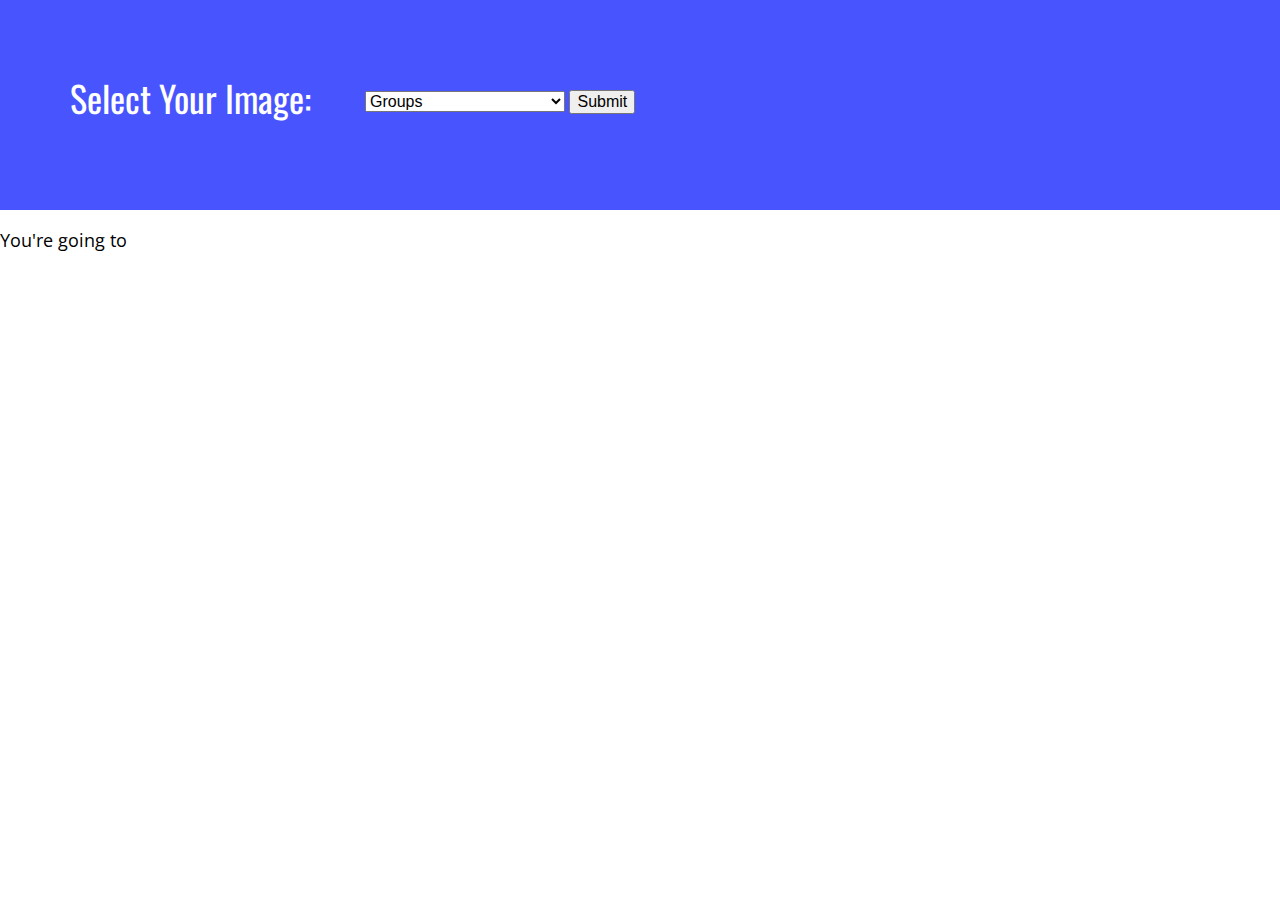
<file: assignments/01-codealong/index.html>
<!doctype html>
<html>

<head>
  <title>Image Selector / Switcher</title>
  <link rel="stylesheet" href="css/normalize.css">
  <link href="https://fonts.googleapis.com/css?family=Open+Sans|Oswald" rel="stylesheet">
  <link rel="stylesheet" href="css/main.css">
</head>

<body>
  <header class="national-park-intro">
    <p class="heading">Select Your Image:</p>
    <div class="select-container">
      <form id="national-park-select-list">
        <select id="np-value">
          <option value="">Groups</option>
          <optgroup label="Locations">
            <option value="Acadia">Acadia</option>
            <option value="Banff">Banff</option>
            <option value="Zion">Zion</option>
          </optgroup>
          <optgroup label="Fruits">
            <option value="Banana">Banana</option>
            <option value="Apple">Apple</option>
            <option value="Pear">Pear</option>
          </optgroup>
        </select>
        <button type="submit">Submit</button>
      </form>
    </div>
  </header>

  <section id="national-park-injection">
    <p class="main-text">You're going to <span id="national-park-location"></span></p>
    <div id="np-picture"></div>
  </section>

  <script src="https://ajax.googleapis.com/ajax/libs/jquery/3.1.0/jquery.min.js"></script>
  <script src="js/main.js"></script>
</body>

</html>
</file>
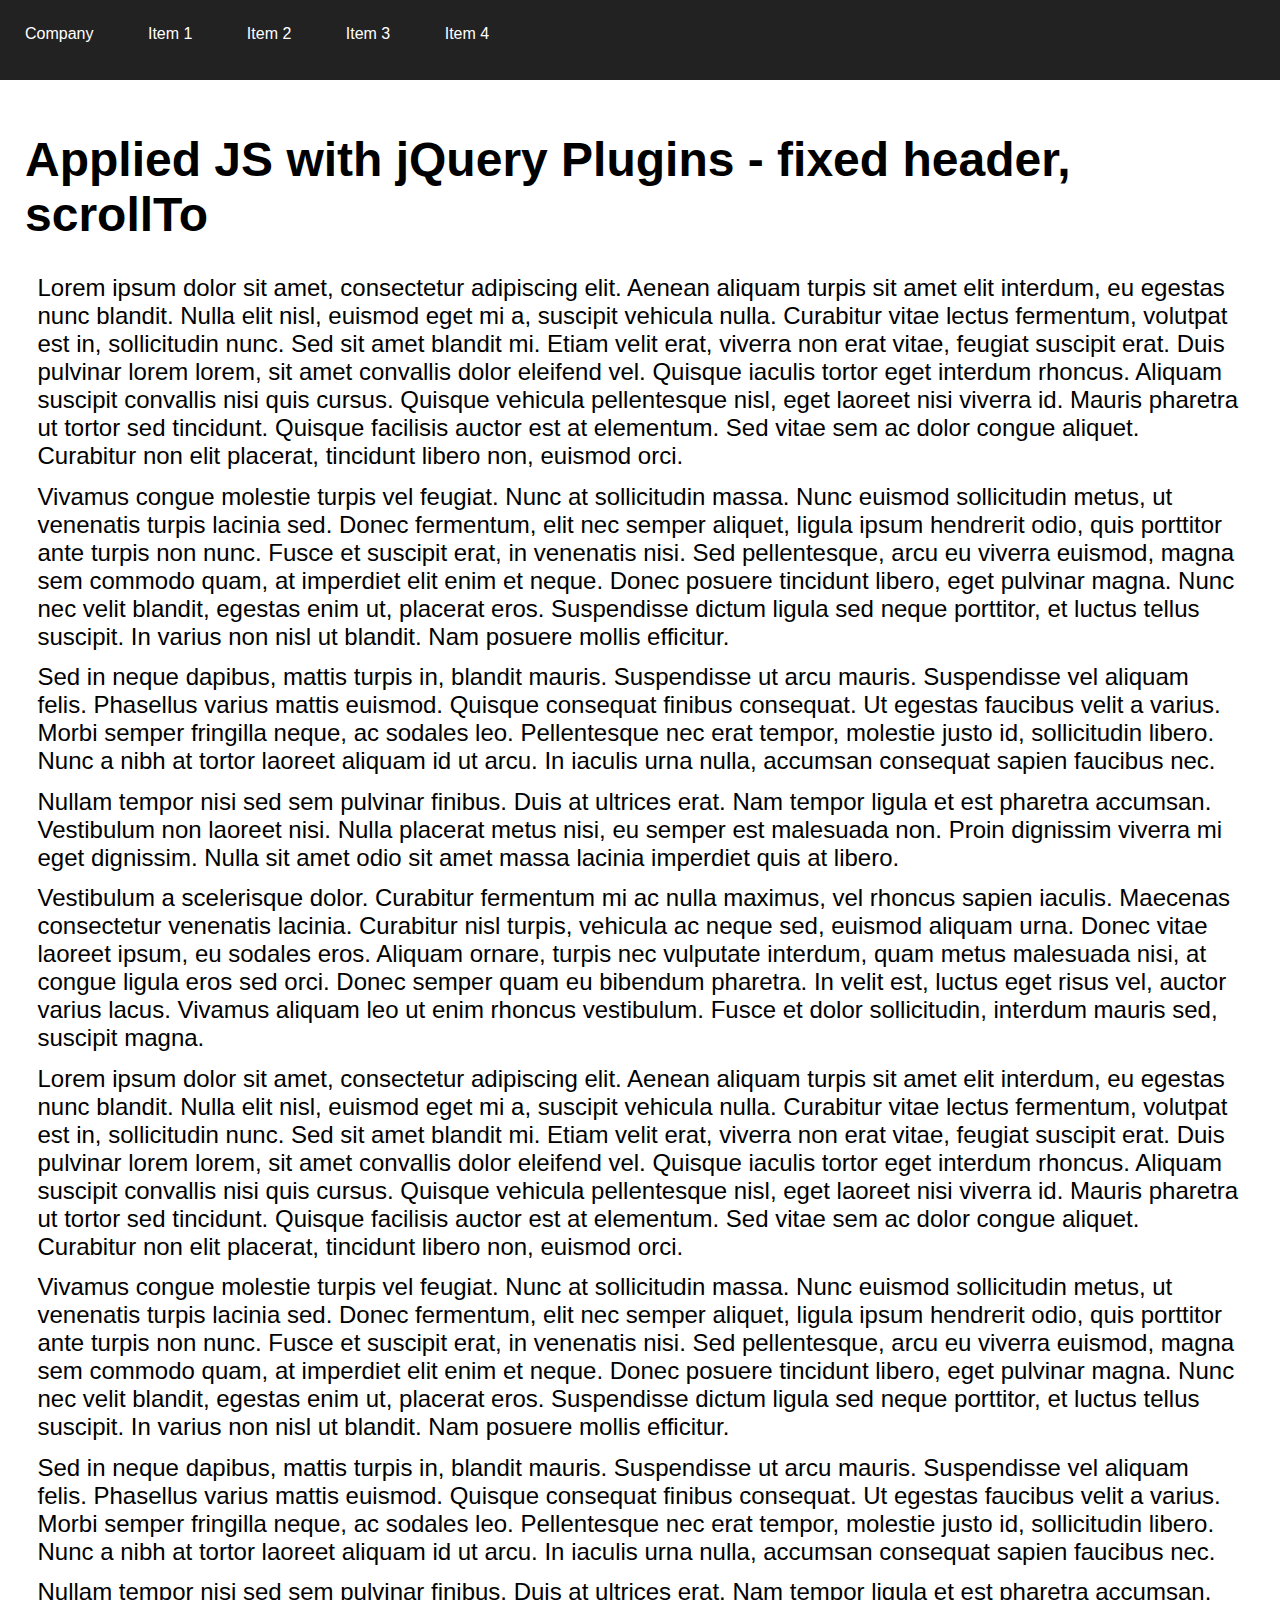
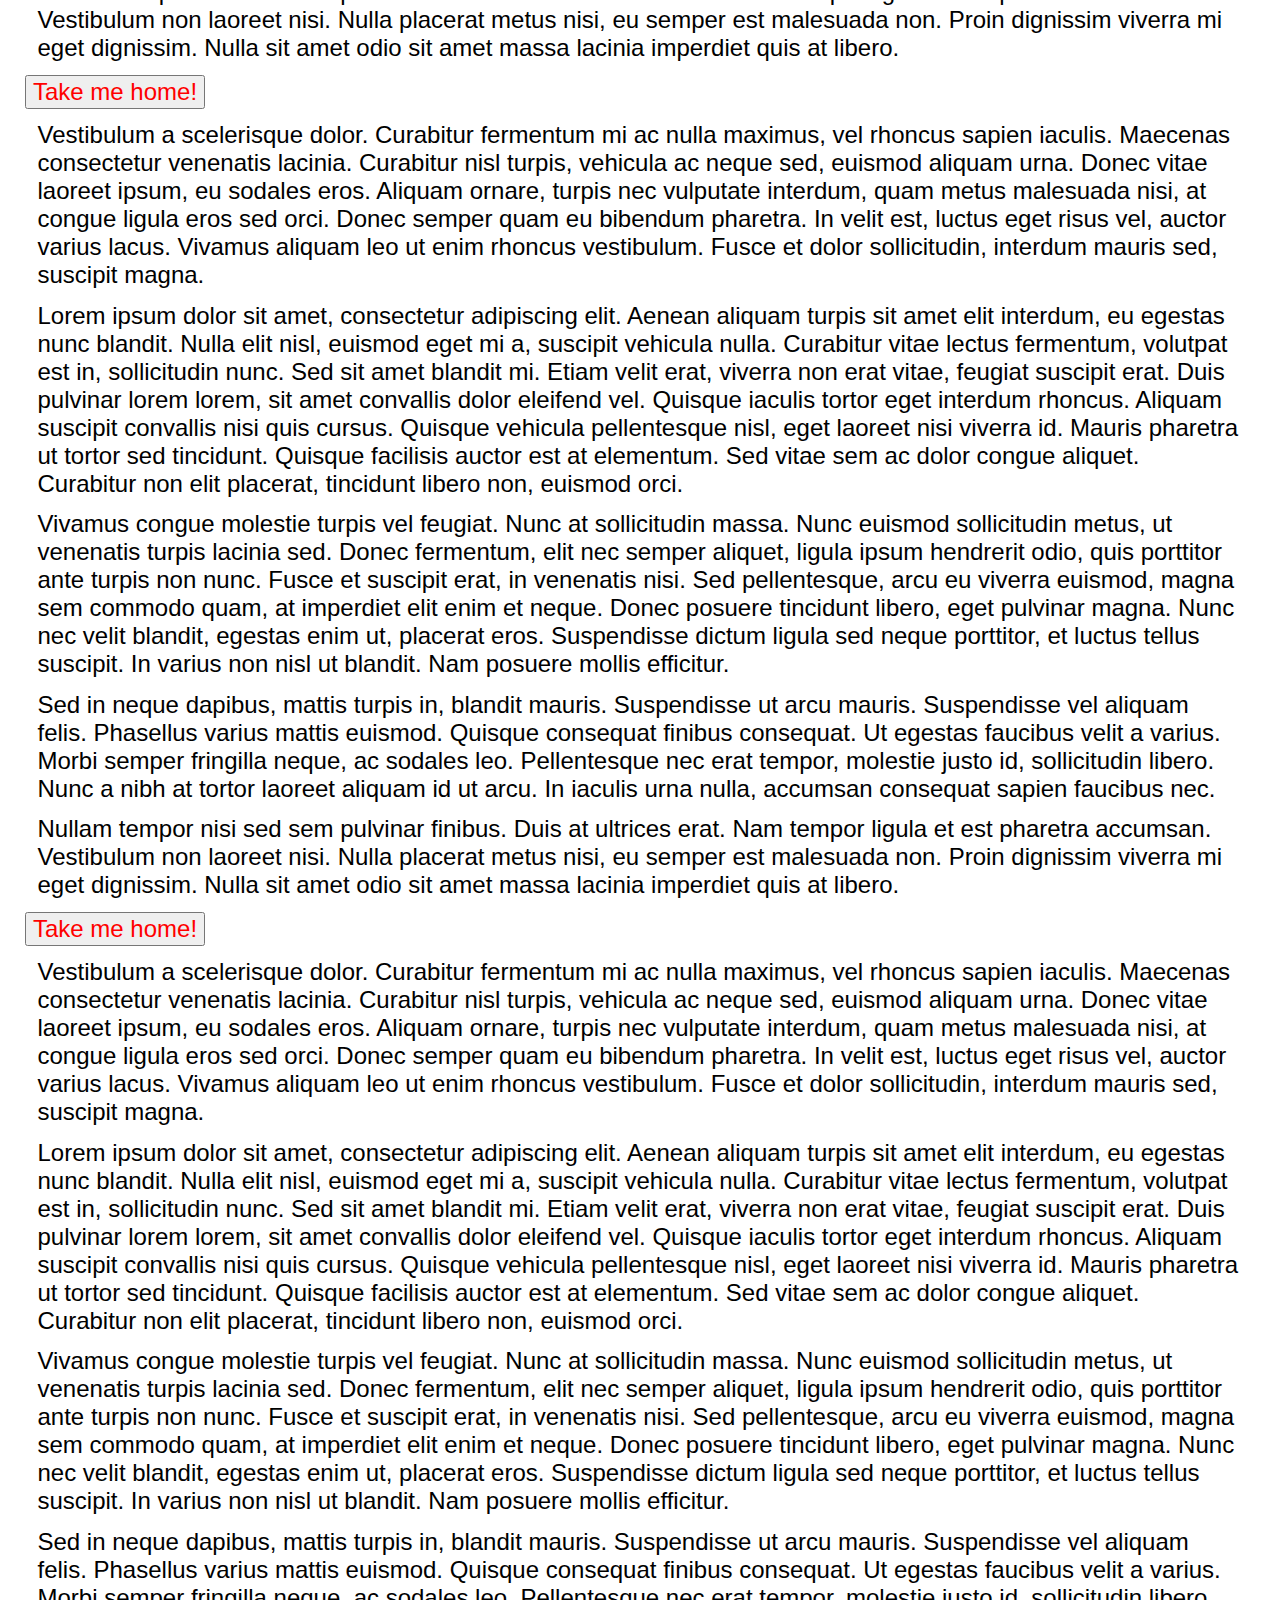
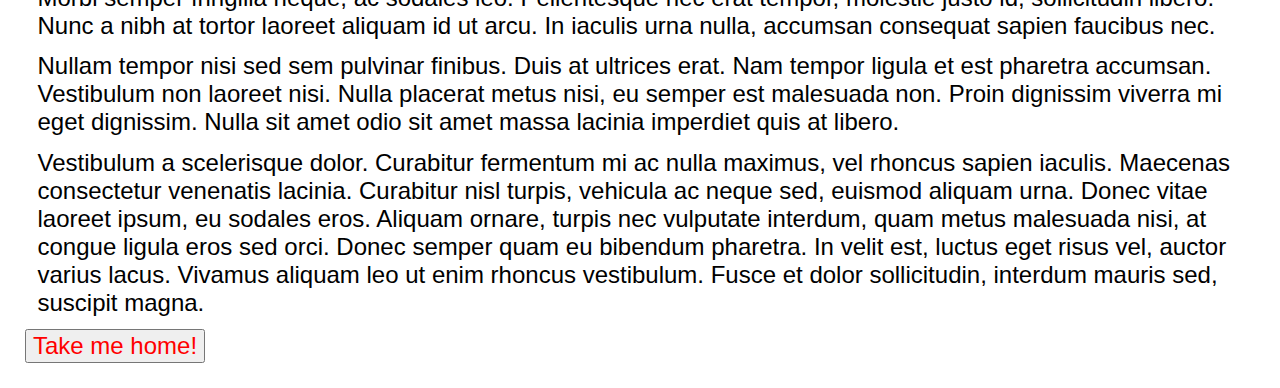
<file: assignments/04-scroll-to/index.html>
<!doctype html>
<html>

<head>
  <title>jQuery plugins - sticky header</title>
  <link rel="stylesheet" href="css/normalize.css">
  <link rel="stylesheet" href="css/main.css">
</head>

<body>
  <header class="nav-container" id="top-of-the-world">
    <div class="item">Company</div>
    <div class="item">Item 1</div>
    <div class="item">Item 2</div>
    <div class="item">Item 3</div>
    <div class="item">Item 4</div>
  </header>

  <section class="big-text">
    <h1>Applied JS with jQuery Plugins - fixed header, scrollTo</h1>
    <p>Lorem ipsum dolor sit amet, consectetur adipiscing elit. Aenean aliquam turpis sit amet elit interdum, eu egestas
      nunc blandit. Nulla elit nisl, euismod eget mi a, suscipit vehicula nulla. Curabitur vitae lectus fermentum,
      volutpat est in, sollicitudin nunc. Sed sit amet blandit mi. Etiam velit erat, viverra non erat vitae, feugiat
      suscipit erat. Duis pulvinar lorem lorem, sit amet convallis dolor eleifend vel. Quisque iaculis tortor eget
      interdum rhoncus. Aliquam suscipit convallis nisi quis cursus. Quisque vehicula pellentesque nisl, eget laoreet
      nisi viverra id. Mauris pharetra ut tortor sed tincidunt. Quisque facilisis auctor est at elementum. Sed vitae sem
      ac dolor congue aliquet. Curabitur non elit placerat, tincidunt libero non, euismod orci.</p>
    <p>Vivamus congue molestie turpis vel feugiat. Nunc at sollicitudin massa. Nunc euismod sollicitudin metus, ut
      venenatis turpis lacinia sed. Donec fermentum, elit nec semper aliquet, ligula ipsum hendrerit odio, quis
      porttitor ante turpis non nunc. Fusce et suscipit erat, in venenatis nisi. Sed pellentesque, arcu eu viverra
      euismod, magna sem commodo quam, at imperdiet elit enim et neque. Donec posuere tincidunt libero, eget pulvinar
      magna. Nunc nec velit blandit, egestas enim ut, placerat eros. Suspendisse dictum ligula sed neque porttitor, et
      luctus tellus suscipit. In varius non nisl ut blandit. Nam posuere mollis efficitur.</p>
    <p>Sed in neque dapibus, mattis turpis in, blandit mauris. Suspendisse ut arcu mauris. Suspendisse vel aliquam
      felis. Phasellus varius mattis euismod. Quisque consequat finibus consequat. Ut egestas faucibus velit a varius.
      Morbi semper fringilla neque, ac sodales leo. Pellentesque nec erat tempor, molestie justo id, sollicitudin
      libero. Nunc a nibh at tortor laoreet aliquam id ut arcu. In iaculis urna nulla, accumsan consequat sapien
      faucibus nec.</p>
    <p>Nullam tempor nisi sed sem pulvinar finibus. Duis at ultrices erat. Nam tempor ligula et est pharetra accumsan.
      Vestibulum non laoreet nisi. Nulla placerat metus nisi, eu semper est malesuada non. Proin dignissim viverra mi
      eget dignissim. Nulla sit amet odio sit amet massa lacinia imperdiet quis at libero.</p>
    <p>Vestibulum a scelerisque dolor. Curabitur fermentum mi ac nulla maximus, vel rhoncus sapien iaculis. Maecenas
      consectetur venenatis lacinia. Curabitur nisl turpis, vehicula ac neque sed, euismod aliquam urna. Donec vitae
      laoreet ipsum, eu sodales eros. Aliquam ornare, turpis nec vulputate interdum, quam metus malesuada nisi, at
      congue ligula eros sed orci. Donec semper quam eu bibendum pharetra. In velit est, luctus eget risus vel, auctor
      varius lacus. Vivamus aliquam leo ut enim rhoncus vestibulum. Fusce et dolor sollicitudin, interdum mauris sed,
      suscipit magna.</p>
    <p>Lorem ipsum dolor sit amet, consectetur adipiscing elit. Aenean aliquam turpis sit amet elit interdum, eu egestas
      nunc blandit. Nulla elit nisl, euismod eget mi a, suscipit vehicula nulla. Curabitur vitae lectus fermentum,
      volutpat est in, sollicitudin nunc. Sed sit amet blandit mi. Etiam velit erat, viverra non erat vitae, feugiat
      suscipit erat. Duis pulvinar lorem lorem, sit amet convallis dolor eleifend vel. Quisque iaculis tortor eget
      interdum rhoncus. Aliquam suscipit convallis nisi quis cursus. Quisque vehicula pellentesque nisl, eget laoreet
      nisi viverra id. Mauris pharetra ut tortor sed tincidunt. Quisque facilisis auctor est at elementum. Sed vitae sem
      ac dolor congue aliquet. Curabitur non elit placerat, tincidunt libero non, euismod orci.</p>
    <p>Vivamus congue molestie turpis vel feugiat. Nunc at sollicitudin massa. Nunc euismod sollicitudin metus, ut
      venenatis turpis lacinia sed. Donec fermentum, elit nec semper aliquet, ligula ipsum hendrerit odio, quis
      porttitor ante turpis non nunc. Fusce et suscipit erat, in venenatis nisi. Sed pellentesque, arcu eu viverra
      euismod, magna sem commodo quam, at imperdiet elit enim et neque. Donec posuere tincidunt libero, eget pulvinar
      magna. Nunc nec velit blandit, egestas enim ut, placerat eros. Suspendisse dictum ligula sed neque porttitor, et
      luctus tellus suscipit. In varius non nisl ut blandit. Nam posuere mollis efficitur.</p>
    <p>Sed in neque dapibus, mattis turpis in, blandit mauris. Suspendisse ut arcu mauris. Suspendisse vel aliquam
      felis. Phasellus varius mattis euismod. Quisque consequat finibus consequat. Ut egestas faucibus velit a varius.
      Morbi semper fringilla neque, ac sodales leo. Pellentesque nec erat tempor, molestie justo id, sollicitudin
      libero. Nunc a nibh at tortor laoreet aliquam id ut arcu. In iaculis urna nulla, accumsan consequat sapien
      faucibus nec.</p>
    <p>Nullam tempor nisi sed sem pulvinar finibus. Duis at ultrices erat. Nam tempor ligula et est pharetra accumsan.
      Vestibulum non laoreet nisi. Nulla placerat metus nisi, eu semper est malesuada non. Proin dignissim viverra mi
      eget dignissim. Nulla sit amet odio sit amet massa lacinia imperdiet quis at libero.</p>
    <button class="button-style" id="take-me-home">Take me home!</button>
    <p>Vestibulum a scelerisque dolor. Curabitur fermentum mi ac nulla maximus, vel rhoncus sapien iaculis. Maecenas
      consectetur venenatis lacinia. Curabitur nisl turpis, vehicula ac neque sed, euismod aliquam urna. Donec vitae
      laoreet ipsum, eu sodales eros. Aliquam ornare, turpis nec vulputate interdum, quam metus malesuada nisi, at
      congue ligula eros sed orci. Donec semper quam eu bibendum pharetra. In velit est, luctus eget risus vel, auctor
      varius lacus. Vivamus aliquam leo ut enim rhoncus vestibulum. Fusce et dolor sollicitudin, interdum mauris sed,
      suscipit magna.</p>
    <p>Lorem ipsum dolor sit amet, consectetur adipiscing elit. Aenean aliquam turpis sit amet elit interdum, eu egestas
      nunc blandit. Nulla elit nisl, euismod eget mi a, suscipit vehicula nulla. Curabitur vitae lectus fermentum,
      volutpat est in, sollicitudin nunc. Sed sit amet blandit mi. Etiam velit erat, viverra non erat vitae, feugiat
      suscipit erat. Duis pulvinar lorem lorem, sit amet convallis dolor eleifend vel. Quisque iaculis tortor eget
      interdum rhoncus. Aliquam suscipit convallis nisi quis cursus. Quisque vehicula pellentesque nisl, eget laoreet
      nisi viverra id. Mauris pharetra ut tortor sed tincidunt. Quisque facilisis auctor est at elementum. Sed vitae sem
      ac dolor congue aliquet. Curabitur non elit placerat, tincidunt libero non, euismod orci.</p>
    <p>Vivamus congue molestie turpis vel feugiat. Nunc at sollicitudin massa. Nunc euismod sollicitudin metus, ut
      venenatis turpis lacinia sed. Donec fermentum, elit nec semper aliquet, ligula ipsum hendrerit odio, quis
      porttitor ante turpis non nunc. Fusce et suscipit erat, in venenatis nisi. Sed pellentesque, arcu eu viverra
      euismod, magna sem commodo quam, at imperdiet elit enim et neque. Donec posuere tincidunt libero, eget pulvinar
      magna. Nunc nec velit blandit, egestas enim ut, placerat eros. Suspendisse dictum ligula sed neque porttitor, et
      luctus tellus suscipit. In varius non nisl ut blandit. Nam posuere mollis efficitur.</p>
    <p>Sed in neque dapibus, mattis turpis in, blandit mauris. Suspendisse ut arcu mauris. Suspendisse vel aliquam
      felis. Phasellus varius mattis euismod. Quisque consequat finibus consequat. Ut egestas faucibus velit a varius.
      Morbi semper fringilla neque, ac sodales leo. Pellentesque nec erat tempor, molestie justo id, sollicitudin
      libero. Nunc a nibh at tortor laoreet aliquam id ut arcu. In iaculis urna nulla, accumsan consequat sapien
      faucibus nec.</p>
    <p>Nullam tempor nisi sed sem pulvinar finibus. Duis at ultrices erat. Nam tempor ligula et est pharetra accumsan.
      Vestibulum non laoreet nisi. Nulla placerat metus nisi, eu semper est malesuada non. Proin dignissim viverra mi
      eget dignissim. Nulla sit amet odio sit amet massa lacinia imperdiet quis at libero.</p>
    <button class="button-style" id="take-me-home-3">Take me home!</button>
    <p>Vestibulum a scelerisque dolor. Curabitur fermentum mi ac nulla maximus, vel rhoncus sapien iaculis. Maecenas
      consectetur venenatis lacinia. Curabitur nisl turpis, vehicula ac neque sed, euismod aliquam urna. Donec vitae
      laoreet ipsum, eu sodales eros. Aliquam ornare, turpis nec vulputate interdum, quam metus malesuada nisi, at
      congue ligula eros sed orci. Donec semper quam eu bibendum pharetra. In velit est, luctus eget risus vel, auctor
      varius lacus. Vivamus aliquam leo ut enim rhoncus vestibulum. Fusce et dolor sollicitudin, interdum mauris sed,
      suscipit magna.</p>
    <p>Lorem ipsum dolor sit amet, consectetur adipiscing elit. Aenean aliquam turpis sit amet elit interdum, eu egestas
      nunc blandit. Nulla elit nisl, euismod eget mi a, suscipit vehicula nulla. Curabitur vitae lectus fermentum,
      volutpat est in, sollicitudin nunc. Sed sit amet blandit mi. Etiam velit erat, viverra non erat vitae, feugiat
      suscipit erat. Duis pulvinar lorem lorem, sit amet convallis dolor eleifend vel. Quisque iaculis tortor eget
      interdum rhoncus. Aliquam suscipit convallis nisi quis cursus. Quisque vehicula pellentesque nisl, eget laoreet
      nisi viverra id. Mauris pharetra ut tortor sed tincidunt. Quisque facilisis auctor est at elementum. Sed vitae sem
      ac dolor congue aliquet. Curabitur non elit placerat, tincidunt libero non, euismod orci.</p>
    <p>Vivamus congue molestie turpis vel feugiat. Nunc at sollicitudin massa. Nunc euismod sollicitudin metus, ut
      venenatis turpis lacinia sed. Donec fermentum, elit nec semper aliquet, ligula ipsum hendrerit odio, quis
      porttitor ante turpis non nunc. Fusce et suscipit erat, in venenatis nisi. Sed pellentesque, arcu eu viverra
      euismod, magna sem commodo quam, at imperdiet elit enim et neque. Donec posuere tincidunt libero, eget pulvinar
      magna. Nunc nec velit blandit, egestas enim ut, placerat eros. Suspendisse dictum ligula sed neque porttitor, et
      luctus tellus suscipit. In varius non nisl ut blandit. Nam posuere mollis efficitur.</p>
    <p>Sed in neque dapibus, mattis turpis in, blandit mauris. Suspendisse ut arcu mauris. Suspendisse vel aliquam
      felis. Phasellus varius mattis euismod. Quisque consequat finibus consequat. Ut egestas faucibus velit a varius.
      Morbi semper fringilla neque, ac sodales leo. Pellentesque nec erat tempor, molestie justo id, sollicitudin
      libero. Nunc a nibh at tortor laoreet aliquam id ut arcu. In iaculis urna nulla, accumsan consequat sapien
      faucibus nec.</p>
    <p>Nullam tempor nisi sed sem pulvinar finibus. Duis at ultrices erat. Nam tempor ligula et est pharetra accumsan.
      Vestibulum non laoreet nisi. Nulla placerat metus nisi, eu semper est malesuada non. Proin dignissim viverra mi
      eget dignissim. Nulla sit amet odio sit amet massa lacinia imperdiet quis at libero.</p>
    <p>Vestibulum a scelerisque dolor. Curabitur fermentum mi ac nulla maximus, vel rhoncus sapien iaculis. Maecenas
      consectetur venenatis lacinia. Curabitur nisl turpis, vehicula ac neque sed, euismod aliquam urna. Donec vitae
      laoreet ipsum, eu sodales eros. Aliquam ornare, turpis nec vulputate interdum, quam metus malesuada nisi, at
      congue ligula eros sed orci. Donec semper quam eu bibendum pharetra. In velit est, luctus eget risus vel, auctor
      varius lacus. Vivamus aliquam leo ut enim rhoncus vestibulum. Fusce et dolor sollicitudin, interdum mauris sed,
      suscipit magna.</p>
    <button class="button-style" id="take-me-home-2">Take me home!</button>
  </section>

  <script src="https://ajax.googleapis.com/ajax/libs/jquery/3.1.0/jquery.min.js"></script>
  <script src="js/jquery.scrollTo.min.js"></script>
  <script src="js/main.js"></script>
</body>

</html>
</file>
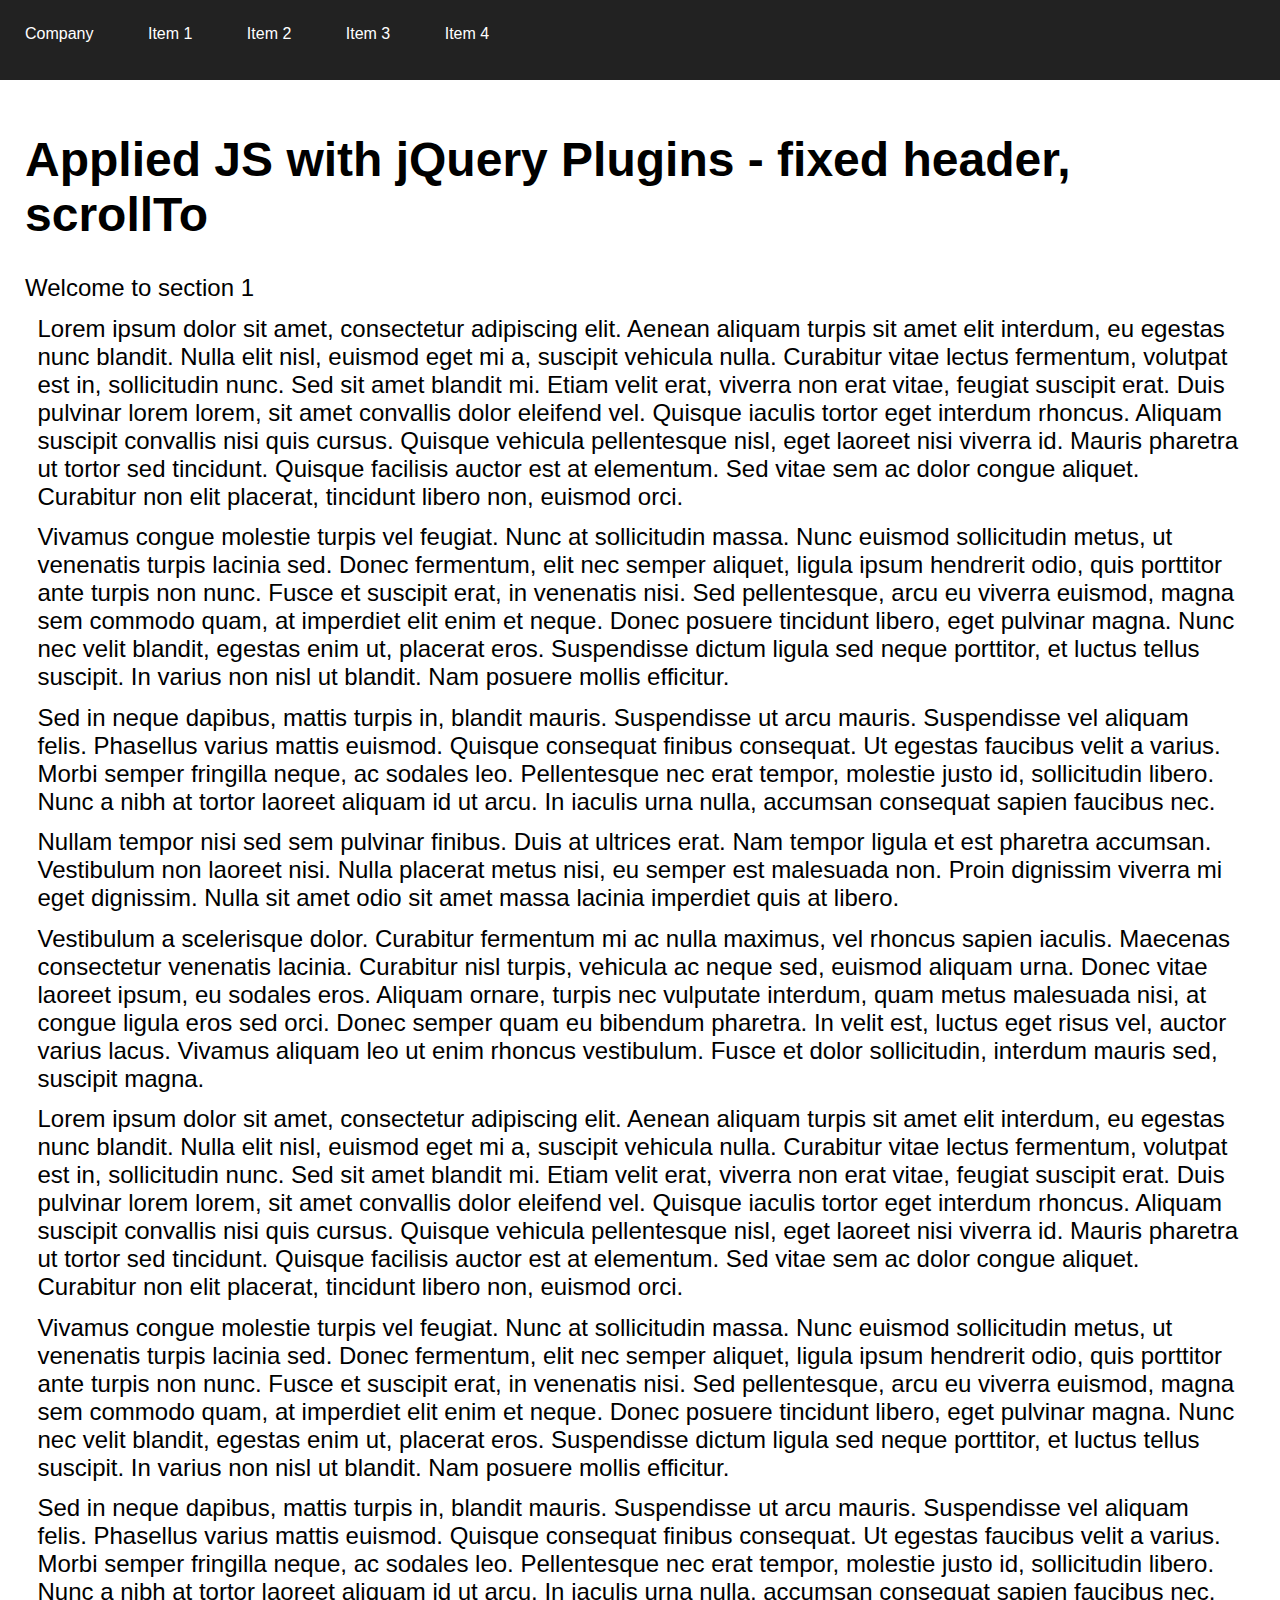
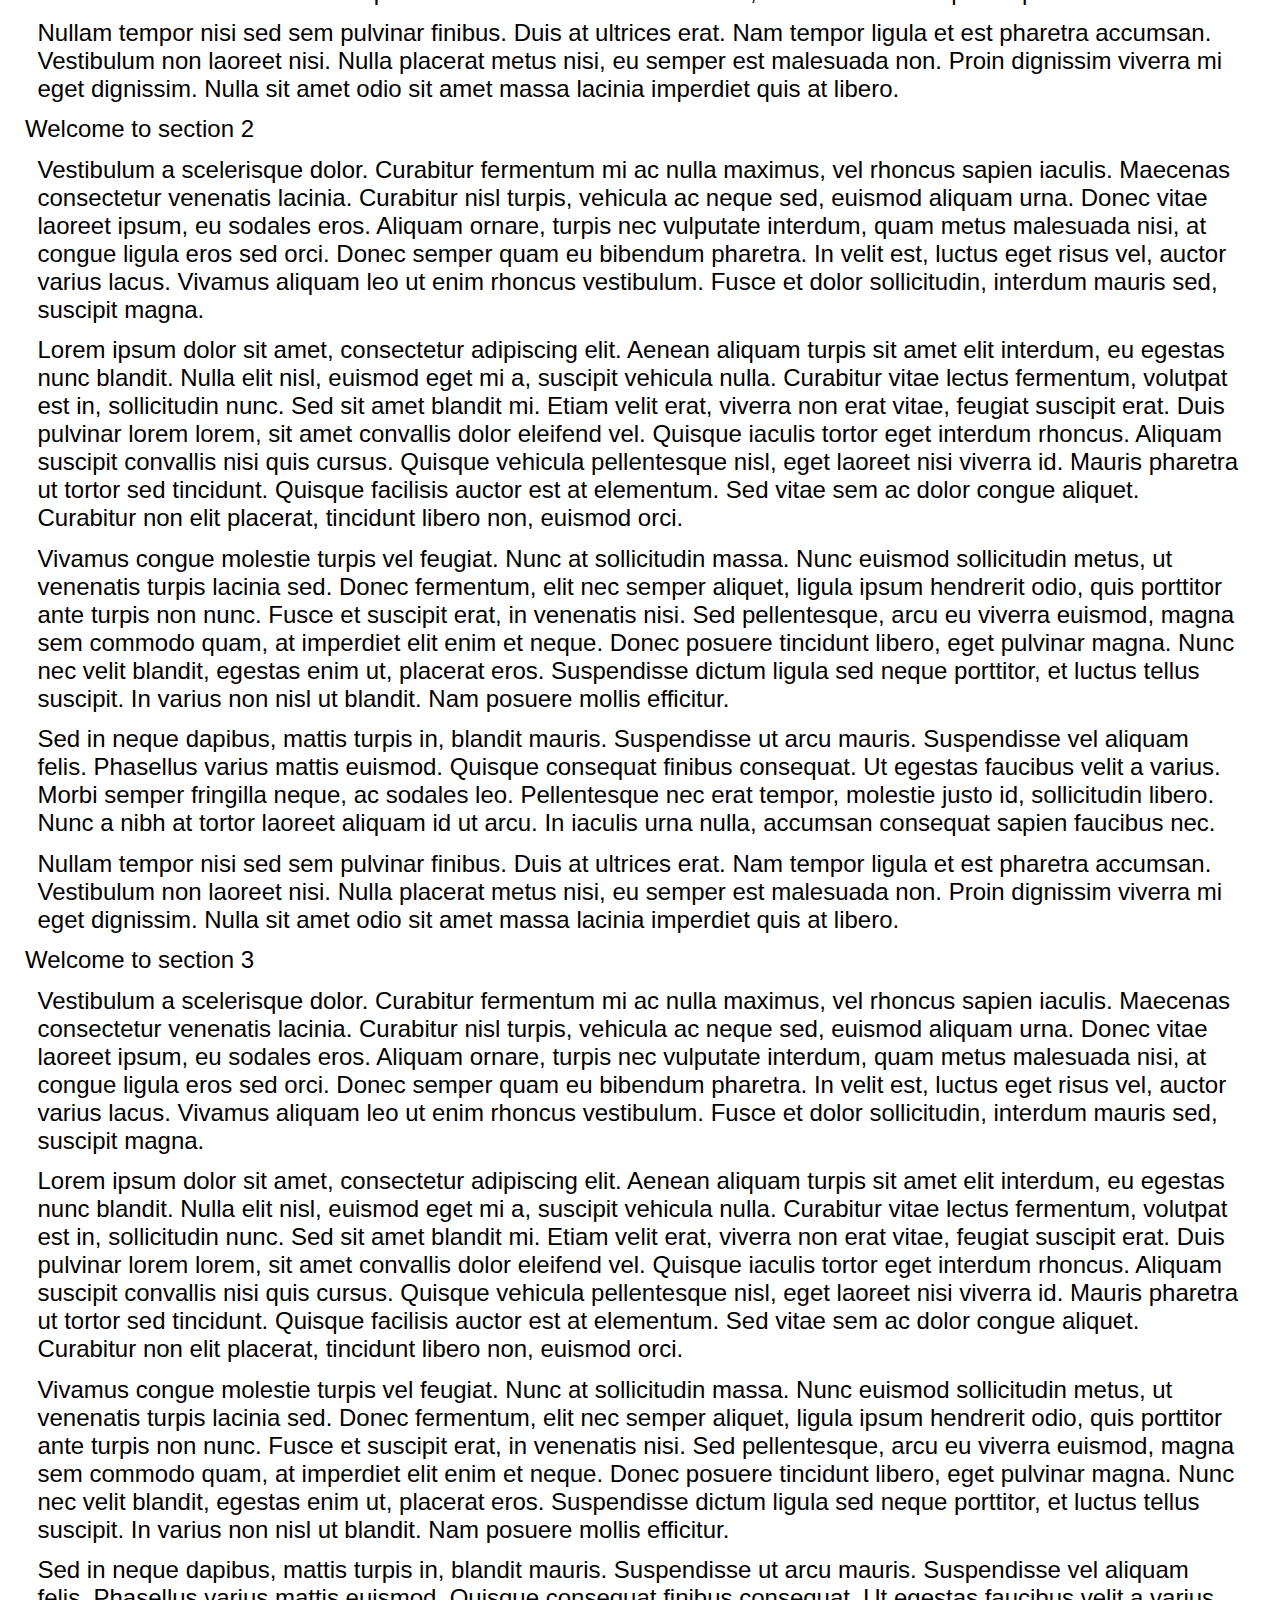
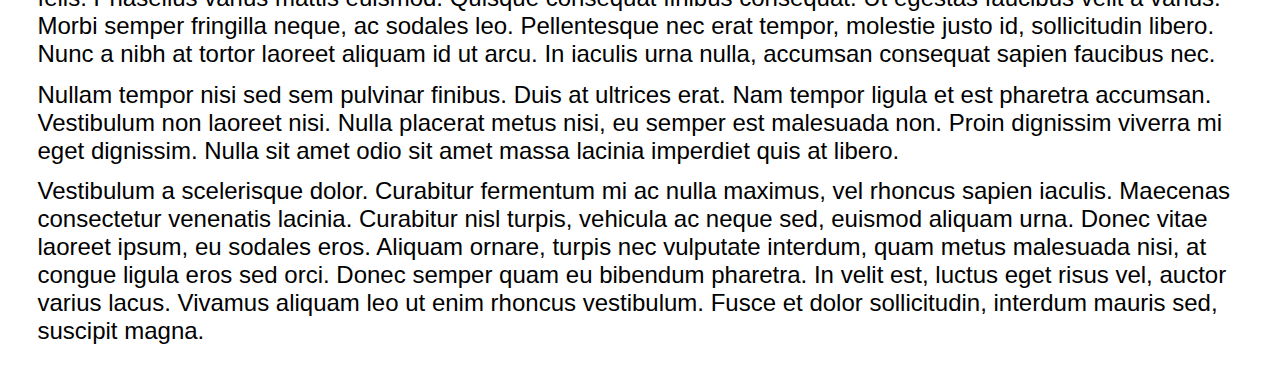
<file: assignments/05-waypoints/index.html>
<!doctype html>
<html>
<head>
  <title>jQuery plugins - sticky header</title>
  <link rel="stylesheet" href="css/normalize.css">
  <link rel="stylesheet" href="css/main.css">
</head>
<body>
  <header class="nav-container" id="top-of-the-world">
    <div class="item">Company</div>
    <div class="item">Item 1</div>
    <div class="item">Item 2</div>
    <div class="item">Item 3</div>
    <div class="item">Item 4</div>
  </header>

  <section class="big-text">
    <h1>Applied JS with jQuery Plugins - fixed header, scrollTo</h1>
    <section id="section-1">Welcome to section 1</section>
    <p>Lorem ipsum dolor sit amet, consectetur adipiscing elit. Aenean aliquam turpis sit amet elit interdum, eu egestas nunc blandit. Nulla elit nisl, euismod eget mi a, suscipit vehicula nulla. Curabitur vitae lectus fermentum, volutpat est in, sollicitudin nunc. Sed sit amet blandit mi. Etiam velit erat, viverra non erat vitae, feugiat suscipit erat. Duis pulvinar lorem lorem, sit amet convallis dolor eleifend vel. Quisque iaculis tortor eget interdum rhoncus. Aliquam suscipit convallis nisi quis cursus. Quisque vehicula pellentesque nisl, eget laoreet nisi viverra id. Mauris pharetra ut tortor sed tincidunt. Quisque facilisis auctor est at elementum. Sed vitae sem ac dolor congue aliquet. Curabitur non elit placerat, tincidunt libero non, euismod orci.</p>
    <p>Vivamus congue molestie turpis vel feugiat. Nunc at sollicitudin massa. Nunc euismod sollicitudin metus, ut venenatis turpis lacinia sed. Donec fermentum, elit nec semper aliquet, ligula ipsum hendrerit odio, quis porttitor ante turpis non nunc. Fusce et suscipit erat, in venenatis nisi. Sed pellentesque, arcu eu viverra euismod, magna sem commodo quam, at imperdiet elit enim et neque. Donec posuere tincidunt libero, eget pulvinar magna. Nunc nec velit blandit, egestas enim ut, placerat eros. Suspendisse dictum ligula sed neque porttitor, et luctus tellus suscipit. In varius non nisl ut blandit. Nam posuere mollis efficitur.</p>
    <p>Sed in neque dapibus, mattis turpis in, blandit mauris. Suspendisse ut arcu mauris. Suspendisse vel aliquam felis. Phasellus varius mattis euismod. Quisque consequat finibus consequat. Ut egestas faucibus velit a varius. Morbi semper fringilla neque, ac sodales leo. Pellentesque nec erat tempor, molestie justo id, sollicitudin libero. Nunc a nibh at tortor laoreet aliquam id ut arcu. In iaculis urna nulla, accumsan consequat sapien faucibus nec.</p>
    <p>Nullam tempor nisi sed sem pulvinar finibus. Duis at ultrices erat. Nam tempor ligula et est pharetra accumsan. Vestibulum non laoreet nisi. Nulla placerat metus nisi, eu semper est malesuada non. Proin dignissim viverra mi eget dignissim. Nulla sit amet odio sit amet massa lacinia imperdiet quis at libero.</p>
    <p>Vestibulum a scelerisque dolor. Curabitur fermentum mi ac nulla maximus, vel rhoncus sapien iaculis. Maecenas consectetur venenatis lacinia. Curabitur nisl turpis, vehicula ac neque sed, euismod aliquam urna. Donec vitae laoreet ipsum, eu sodales eros. Aliquam ornare, turpis nec vulputate interdum, quam metus malesuada nisi, at congue ligula eros sed orci. Donec semper quam eu bibendum pharetra. In velit est, luctus eget risus vel, auctor varius lacus. Vivamus aliquam leo ut enim rhoncus vestibulum. Fusce et dolor sollicitudin, interdum mauris sed, suscipit magna.</p>
    <p>Lorem ipsum dolor sit amet, consectetur adipiscing elit. Aenean aliquam turpis sit amet elit interdum, eu egestas nunc blandit. Nulla elit nisl, euismod eget mi a, suscipit vehicula nulla. Curabitur vitae lectus fermentum, volutpat est in, sollicitudin nunc. Sed sit amet blandit mi. Etiam velit erat, viverra non erat vitae, feugiat suscipit erat. Duis pulvinar lorem lorem, sit amet convallis dolor eleifend vel. Quisque iaculis tortor eget interdum rhoncus. Aliquam suscipit convallis nisi quis cursus. Quisque vehicula pellentesque nisl, eget laoreet nisi viverra id. Mauris pharetra ut tortor sed tincidunt. Quisque facilisis auctor est at elementum. Sed vitae sem ac dolor congue aliquet. Curabitur non elit placerat, tincidunt libero non, euismod orci.</p>
    <p>Vivamus congue molestie turpis vel feugiat. Nunc at sollicitudin massa. Nunc euismod sollicitudin metus, ut venenatis turpis lacinia sed. Donec fermentum, elit nec semper aliquet, ligula ipsum hendrerit odio, quis porttitor ante turpis non nunc. Fusce et suscipit erat, in venenatis nisi. Sed pellentesque, arcu eu viverra euismod, magna sem commodo quam, at imperdiet elit enim et neque. Donec posuere tincidunt libero, eget pulvinar magna. Nunc nec velit blandit, egestas enim ut, placerat eros. Suspendisse dictum ligula sed neque porttitor, et luctus tellus suscipit. In varius non nisl ut blandit. Nam posuere mollis efficitur.</p>
    <p>Sed in neque dapibus, mattis turpis in, blandit mauris. Suspendisse ut arcu mauris. Suspendisse vel aliquam felis. Phasellus varius mattis euismod. Quisque consequat finibus consequat. Ut egestas faucibus velit a varius. Morbi semper fringilla neque, ac sodales leo. Pellentesque nec erat tempor, molestie justo id, sollicitudin libero. Nunc a nibh at tortor laoreet aliquam id ut arcu. In iaculis urna nulla, accumsan consequat sapien faucibus nec.</p>
    <p>Nullam tempor nisi sed sem pulvinar finibus. Duis at ultrices erat. Nam tempor ligula et est pharetra accumsan. Vestibulum non laoreet nisi. Nulla placerat metus nisi, eu semper est malesuada non. Proin dignissim viverra mi eget dignissim. Nulla sit amet odio sit amet massa lacinia imperdiet quis at libero.</p>
    <section id="section-2">Welcome to section 2</section>
    <p>Vestibulum a scelerisque dolor. Curabitur fermentum mi ac nulla maximus, vel rhoncus sapien iaculis. Maecenas consectetur venenatis lacinia. Curabitur nisl turpis, vehicula ac neque sed, euismod aliquam urna. Donec vitae laoreet ipsum, eu sodales eros. Aliquam ornare, turpis nec vulputate interdum, quam metus malesuada nisi, at congue ligula eros sed orci. Donec semper quam eu bibendum pharetra. In velit est, luctus eget risus vel, auctor varius lacus. Vivamus aliquam leo ut enim rhoncus vestibulum. Fusce et dolor sollicitudin, interdum mauris sed, suscipit magna.</p>
    <p>Lorem ipsum dolor sit amet, consectetur adipiscing elit. Aenean aliquam turpis sit amet elit interdum, eu egestas nunc blandit. Nulla elit nisl, euismod eget mi a, suscipit vehicula nulla. Curabitur vitae lectus fermentum, volutpat est in, sollicitudin nunc. Sed sit amet blandit mi. Etiam velit erat, viverra non erat vitae, feugiat suscipit erat. Duis pulvinar lorem lorem, sit amet convallis dolor eleifend vel. Quisque iaculis tortor eget interdum rhoncus. Aliquam suscipit convallis nisi quis cursus. Quisque vehicula pellentesque nisl, eget laoreet nisi viverra id. Mauris pharetra ut tortor sed tincidunt. Quisque facilisis auctor est at elementum. Sed vitae sem ac dolor congue aliquet. Curabitur non elit placerat, tincidunt libero non, euismod orci.</p>
    <p>Vivamus congue molestie turpis vel feugiat. Nunc at sollicitudin massa. Nunc euismod sollicitudin metus, ut venenatis turpis lacinia sed. Donec fermentum, elit nec semper aliquet, ligula ipsum hendrerit odio, quis porttitor ante turpis non nunc. Fusce et suscipit erat, in venenatis nisi. Sed pellentesque, arcu eu viverra euismod, magna sem commodo quam, at imperdiet elit enim et neque. Donec posuere tincidunt libero, eget pulvinar magna. Nunc nec velit blandit, egestas enim ut, placerat eros. Suspendisse dictum ligula sed neque porttitor, et luctus tellus suscipit. In varius non nisl ut blandit. Nam posuere mollis efficitur.</p>
    <p>Sed in neque dapibus, mattis turpis in, blandit mauris. Suspendisse ut arcu mauris. Suspendisse vel aliquam felis. Phasellus varius mattis euismod. Quisque consequat finibus consequat. Ut egestas faucibus velit a varius. Morbi semper fringilla neque, ac sodales leo. Pellentesque nec erat tempor, molestie justo id, sollicitudin libero. Nunc a nibh at tortor laoreet aliquam id ut arcu. In iaculis urna nulla, accumsan consequat sapien faucibus nec.</p>
    <p>Nullam tempor nisi sed sem pulvinar finibus. Duis at ultrices erat. Nam tempor ligula et est pharetra accumsan. Vestibulum non laoreet nisi. Nulla placerat metus nisi, eu semper est malesuada non. Proin dignissim viverra mi eget dignissim. Nulla sit amet odio sit amet massa lacinia imperdiet quis at libero.</p>
    <section id="section-3">Welcome to section 3</section>
    <p>Vestibulum a scelerisque dolor. Curabitur fermentum mi ac nulla maximus, vel rhoncus sapien iaculis. Maecenas consectetur venenatis lacinia. Curabitur nisl turpis, vehicula ac neque sed, euismod aliquam urna. Donec vitae laoreet ipsum, eu sodales eros. Aliquam ornare, turpis nec vulputate interdum, quam metus malesuada nisi, at congue ligula eros sed orci. Donec semper quam eu bibendum pharetra. In velit est, luctus eget risus vel, auctor varius lacus. Vivamus aliquam leo ut enim rhoncus vestibulum. Fusce et dolor sollicitudin, interdum mauris sed, suscipit magna.</p>
    <p>Lorem ipsum dolor sit amet, consectetur adipiscing elit. Aenean aliquam turpis sit amet elit interdum, eu egestas nunc blandit. Nulla elit nisl, euismod eget mi a, suscipit vehicula nulla. Curabitur vitae lectus fermentum, volutpat est in, sollicitudin nunc. Sed sit amet blandit mi. Etiam velit erat, viverra non erat vitae, feugiat suscipit erat. Duis pulvinar lorem lorem, sit amet convallis dolor eleifend vel. Quisque iaculis tortor eget interdum rhoncus. Aliquam suscipit convallis nisi quis cursus. Quisque vehicula pellentesque nisl, eget laoreet nisi viverra id. Mauris pharetra ut tortor sed tincidunt. Quisque facilisis auctor est at elementum. Sed vitae sem ac dolor congue aliquet. Curabitur non elit placerat, tincidunt libero non, euismod orci.</p>
    <p>Vivamus congue molestie turpis vel feugiat. Nunc at sollicitudin massa. Nunc euismod sollicitudin metus, ut venenatis turpis lacinia sed. Donec fermentum, elit nec semper aliquet, ligula ipsum hendrerit odio, quis porttitor ante turpis non nunc. Fusce et suscipit erat, in venenatis nisi. Sed pellentesque, arcu eu viverra euismod, magna sem commodo quam, at imperdiet elit enim et neque. Donec posuere tincidunt libero, eget pulvinar magna. Nunc nec velit blandit, egestas enim ut, placerat eros. Suspendisse dictum ligula sed neque porttitor, et luctus tellus suscipit. In varius non nisl ut blandit. Nam posuere mollis efficitur.</p>
    <p>Sed in neque dapibus, mattis turpis in, blandit mauris. Suspendisse ut arcu mauris. Suspendisse vel aliquam felis. Phasellus varius mattis euismod. Quisque consequat finibus consequat. Ut egestas faucibus velit a varius. Morbi semper fringilla neque, ac sodales leo. Pellentesque nec erat tempor, molestie justo id, sollicitudin libero. Nunc a nibh at tortor laoreet aliquam id ut arcu. In iaculis urna nulla, accumsan consequat sapien faucibus nec.</p>
    <p>Nullam tempor nisi sed sem pulvinar finibus. Duis at ultrices erat. Nam tempor ligula et est pharetra accumsan. Vestibulum non laoreet nisi. Nulla placerat metus nisi, eu semper est malesuada non. Proin dignissim viverra mi eget dignissim. Nulla sit amet odio sit amet massa lacinia imperdiet quis at libero.</p>
    <p>Vestibulum a scelerisque dolor. Curabitur fermentum mi ac nulla maximus, vel rhoncus sapien iaculis. Maecenas consectetur venenatis lacinia. Curabitur nisl turpis, vehicula ac neque sed, euismod aliquam urna. Donec vitae laoreet ipsum, eu sodales eros. Aliquam ornare, turpis nec vulputate interdum, quam metus malesuada nisi, at congue ligula eros sed orci. Donec semper quam eu bibendum pharetra. In velit est, luctus eget risus vel, auctor varius lacus. Vivamus aliquam leo ut enim rhoncus vestibulum. Fusce et dolor sollicitudin, interdum mauris sed, suscipit magna.</p>
  </section>

  <aside id="show-me-when-scrolling">
    Check me out! I just showed up!
  </aside>

  <script src="https://ajax.googleapis.com/ajax/libs/jquery/3.1.0/jquery.min.js"></script>
  <script src="js/jquery.waypoints.min.js"></script>
  <script src="js/main.js"></script>
</body>
</html>
</file>
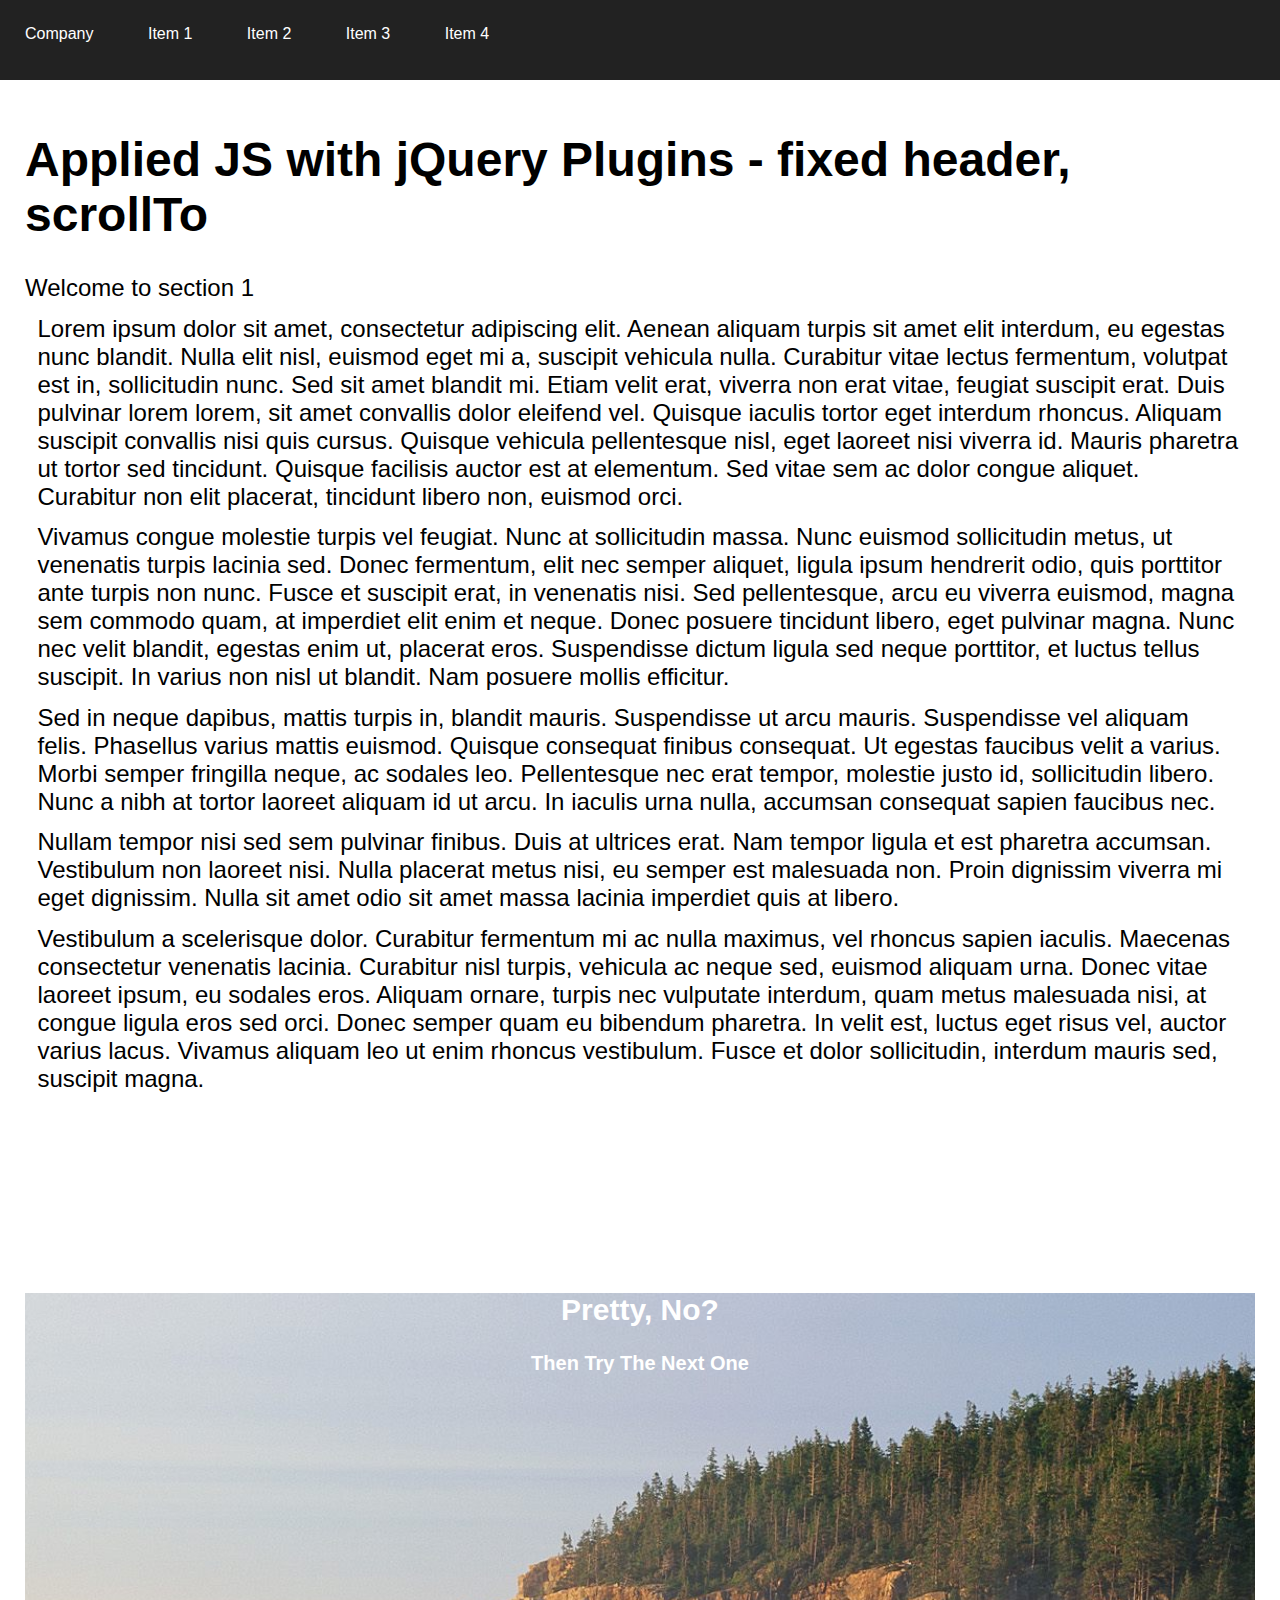
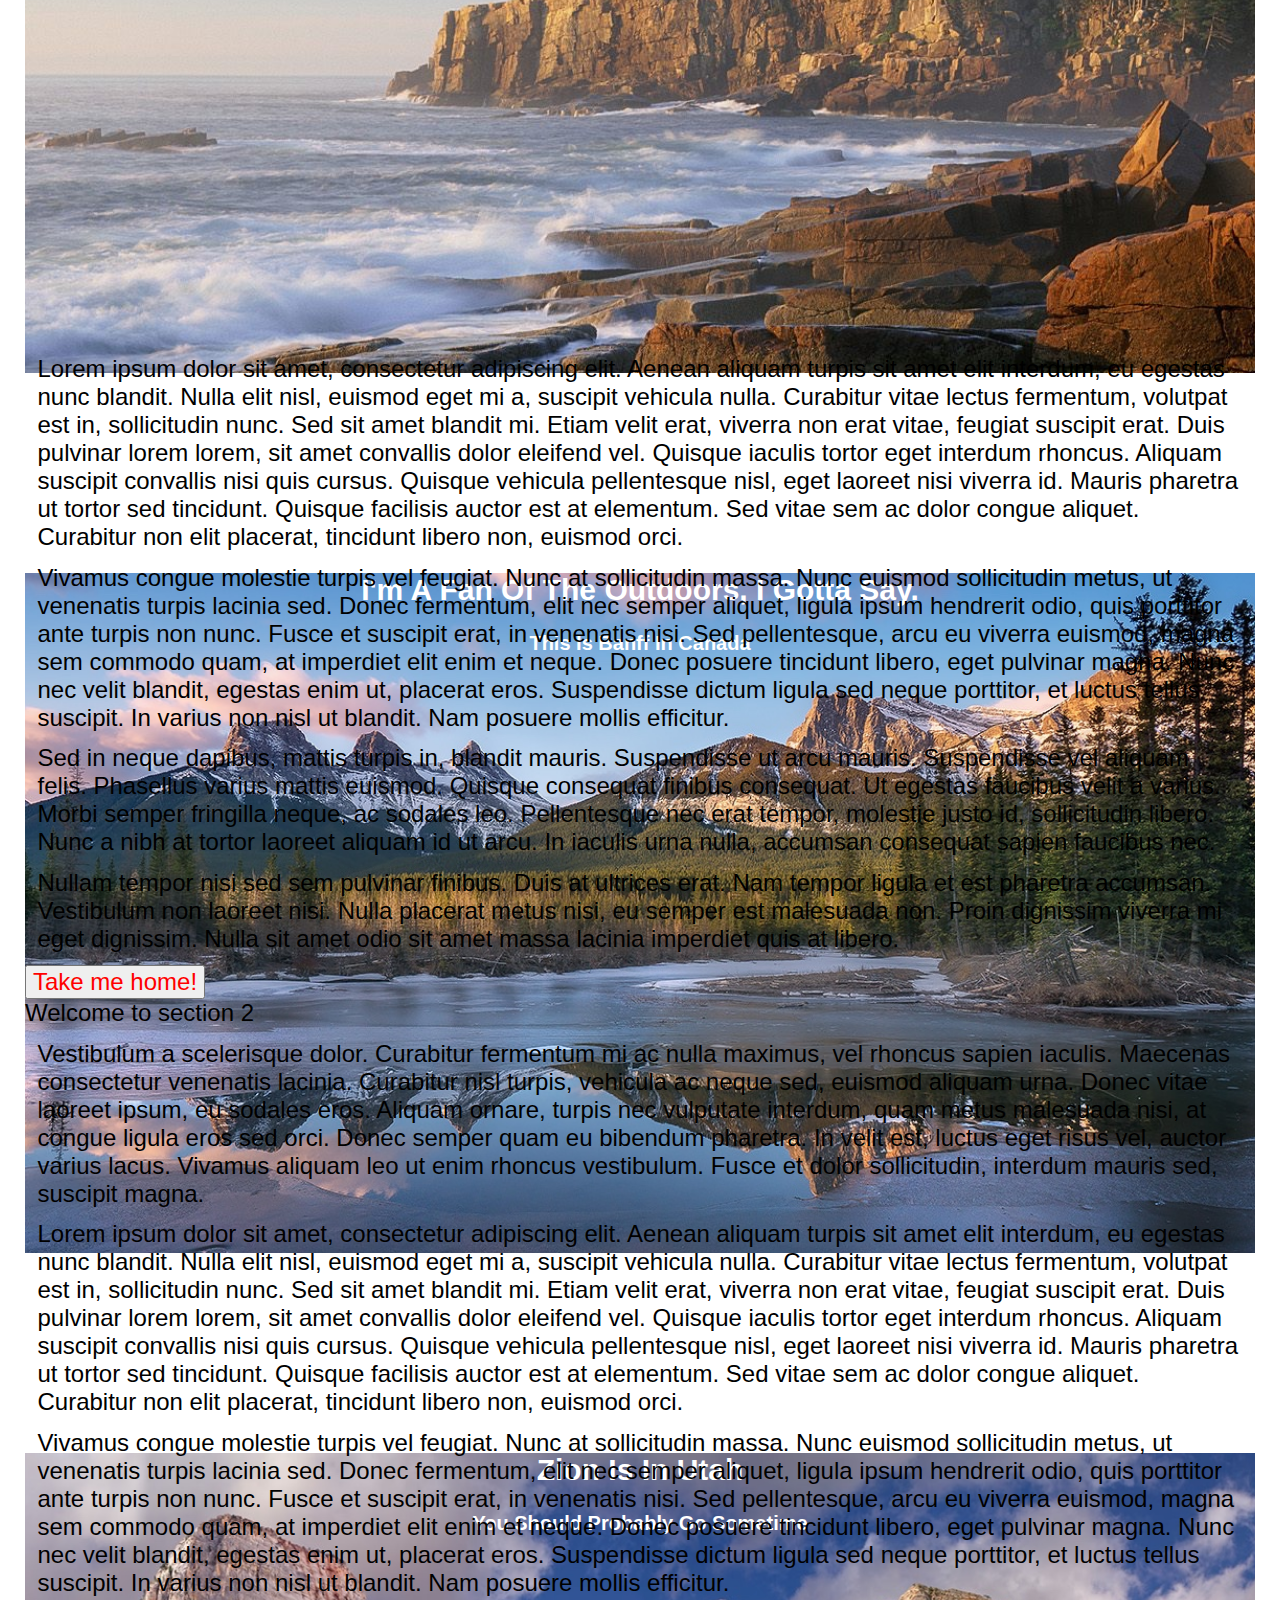
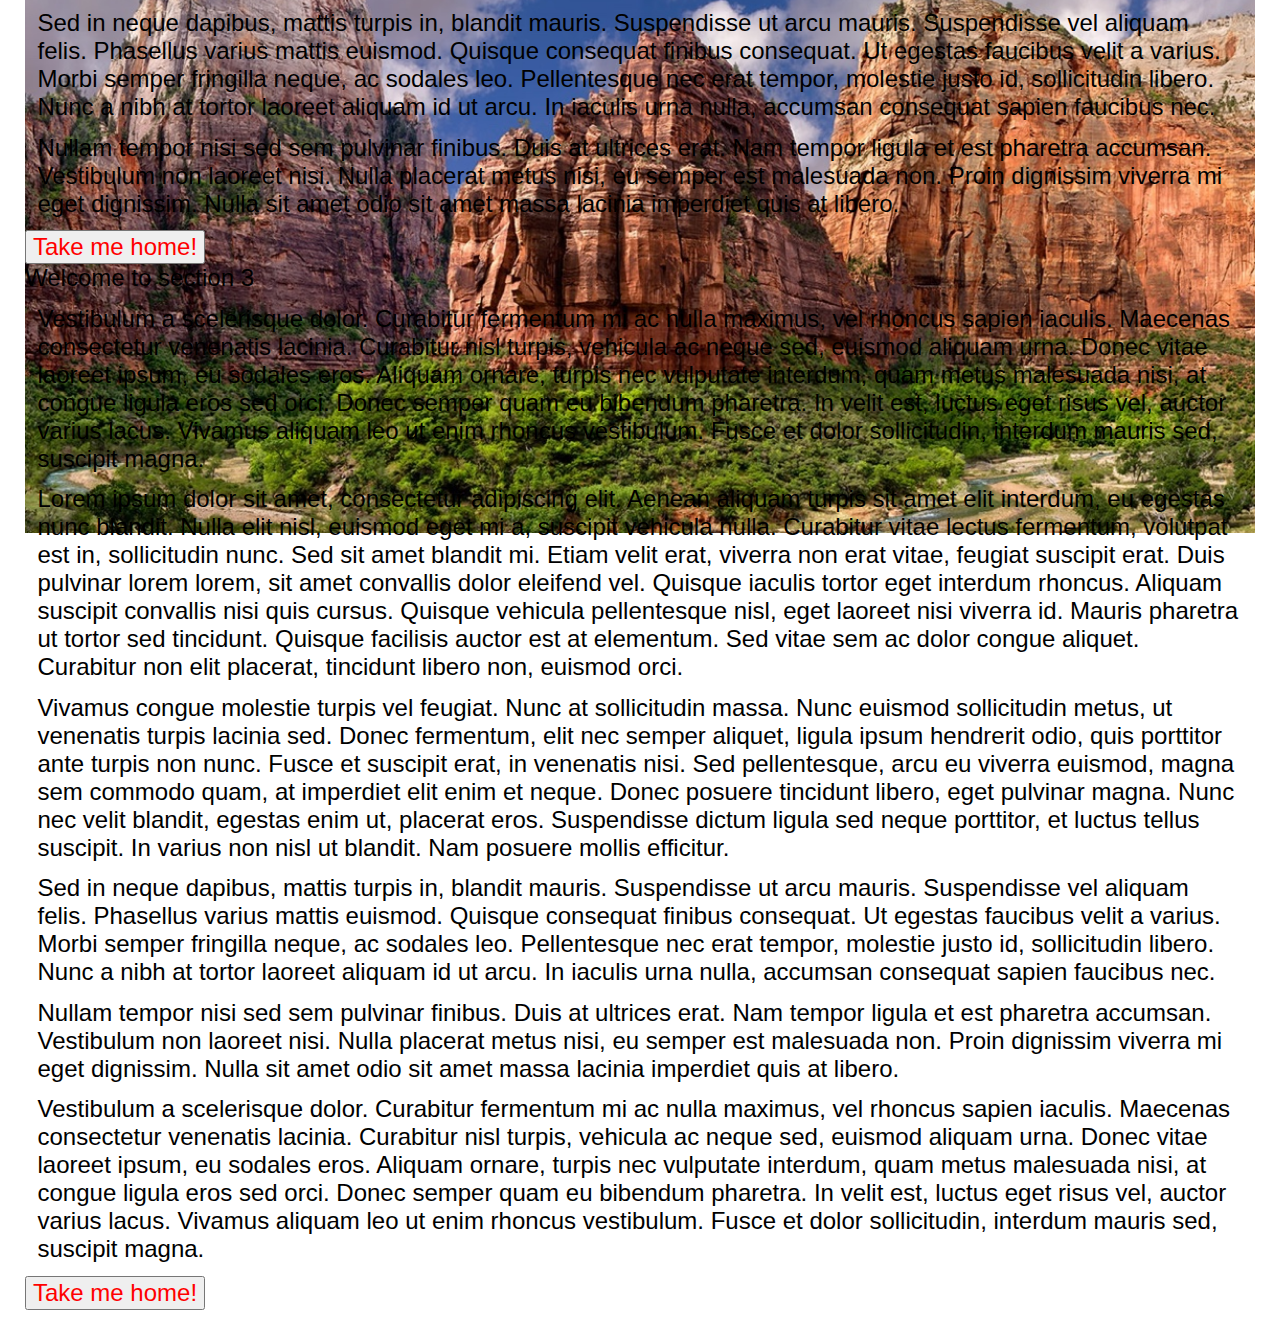
<file: assignments/06-everything-together/index.html>
<!doctype html>
<html>
<head>
  <title>jQuery plugins - sticky header</title>
  <link rel="stylesheet" href="css/normalize.css">
  <link rel="stylesheet" href="css/main.css">
</head>
<body>
  <header class="nav-container" id="top-of-the-world">
    <div class="item">Company</div>
    <div class="item">Item 1</div>
    <div class="item">Item 2</div>
    <div class="item">Item 3</div>
    <div class="item">Item 4</div>
  </header>

  <section class="big-text">
    <h1 id="start-of-page">Applied JS with jQuery Plugins - fixed header, scrollTo</h1>
    <section id="section-1">Welcome to section 1</section>
    <p>Lorem ipsum dolor sit amet, consectetur adipiscing elit. Aenean aliquam turpis sit amet elit interdum, eu egestas nunc blandit. Nulla elit nisl, euismod eget mi a, suscipit vehicula nulla. Curabitur vitae lectus fermentum, volutpat est in, sollicitudin nunc. Sed sit amet blandit mi. Etiam velit erat, viverra non erat vitae, feugiat suscipit erat. Duis pulvinar lorem lorem, sit amet convallis dolor eleifend vel. Quisque iaculis tortor eget interdum rhoncus. Aliquam suscipit convallis nisi quis cursus. Quisque vehicula pellentesque nisl, eget laoreet nisi viverra id. Mauris pharetra ut tortor sed tincidunt. Quisque facilisis auctor est at elementum. Sed vitae sem ac dolor congue aliquet. Curabitur non elit placerat, tincidunt libero non, euismod orci.</p>
    <p>Vivamus congue molestie turpis vel feugiat. Nunc at sollicitudin massa. Nunc euismod sollicitudin metus, ut venenatis turpis lacinia sed. Donec fermentum, elit nec semper aliquet, ligula ipsum hendrerit odio, quis porttitor ante turpis non nunc. Fusce et suscipit erat, in venenatis nisi. Sed pellentesque, arcu eu viverra euismod, magna sem commodo quam, at imperdiet elit enim et neque. Donec posuere tincidunt libero, eget pulvinar magna. Nunc nec velit blandit, egestas enim ut, placerat eros. Suspendisse dictum ligula sed neque porttitor, et luctus tellus suscipit. In varius non nisl ut blandit. Nam posuere mollis efficitur.</p>
    <p>Sed in neque dapibus, mattis turpis in, blandit mauris. Suspendisse ut arcu mauris. Suspendisse vel aliquam felis. Phasellus varius mattis euismod. Quisque consequat finibus consequat. Ut egestas faucibus velit a varius. Morbi semper fringilla neque, ac sodales leo. Pellentesque nec erat tempor, molestie justo id, sollicitudin libero. Nunc a nibh at tortor laoreet aliquam id ut arcu. In iaculis urna nulla, accumsan consequat sapien faucibus nec.</p>
    <p>Nullam tempor nisi sed sem pulvinar finibus. Duis at ultrices erat. Nam tempor ligula et est pharetra accumsan. Vestibulum non laoreet nisi. Nulla placerat metus nisi, eu semper est malesuada non. Proin dignissim viverra mi eget dignissim. Nulla sit amet odio sit amet massa lacinia imperdiet quis at libero.</p>
    <p>Vestibulum a scelerisque dolor. Curabitur fermentum mi ac nulla maximus, vel rhoncus sapien iaculis. Maecenas consectetur venenatis lacinia. Curabitur nisl turpis, vehicula ac neque sed, euismod aliquam urna. Donec vitae laoreet ipsum, eu sodales eros. Aliquam ornare, turpis nec vulputate interdum, quam metus malesuada nisi, at congue ligula eros sed orci. Donec semper quam eu bibendum pharetra. In velit est, luctus eget risus vel, auctor varius lacus. Vivamus aliquam leo ut enim rhoncus vestibulum. Fusce et dolor sollicitudin, interdum mauris sed, suscipit magna.</p>
    <section class="carousel-container">
      <div class="carousel-item carousel-item-1">
        <h2 class="carousel-title" id="carousel-title-1">Pretty, no?</h2>
        <h3 class="carousel-byline">Then try the next one</h3>
      </div>
      <div class="carousel-item carousel-item-2">
        <h2 class="carousel-title" id="carousel-title-2">I'm a fan of the outdoors, I gotta say.</h2>
        <h3 class="carousel-byline">This is Banff in Canada</h3>
      </div>
      <div class="carousel-item carousel-item-3">
        <h2 class="carousel-title" id="carousel-title-3">Zion is in Utah</h2>
        <h3 class="carousel-byline">You should probably go sometime</h3>
      </div>
    </section>
    <p>Lorem ipsum dolor sit amet, consectetur adipiscing elit. Aenean aliquam turpis sit amet elit interdum, eu egestas nunc blandit. Nulla elit nisl, euismod eget mi a, suscipit vehicula nulla. Curabitur vitae lectus fermentum, volutpat est in, sollicitudin nunc. Sed sit amet blandit mi. Etiam velit erat, viverra non erat vitae, feugiat suscipit erat. Duis pulvinar lorem lorem, sit amet convallis dolor eleifend vel. Quisque iaculis tortor eget interdum rhoncus. Aliquam suscipit convallis nisi quis cursus. Quisque vehicula pellentesque nisl, eget laoreet nisi viverra id. Mauris pharetra ut tortor sed tincidunt. Quisque facilisis auctor est at elementum. Sed vitae sem ac dolor congue aliquet. Curabitur non elit placerat, tincidunt libero non, euismod orci.</p>
    <p>Vivamus congue molestie turpis vel feugiat. Nunc at sollicitudin massa. Nunc euismod sollicitudin metus, ut venenatis turpis lacinia sed. Donec fermentum, elit nec semper aliquet, ligula ipsum hendrerit odio, quis porttitor ante turpis non nunc. Fusce et suscipit erat, in venenatis nisi. Sed pellentesque, arcu eu viverra euismod, magna sem commodo quam, at imperdiet elit enim et neque. Donec posuere tincidunt libero, eget pulvinar magna. Nunc nec velit blandit, egestas enim ut, placerat eros. Suspendisse dictum ligula sed neque porttitor, et luctus tellus suscipit. In varius non nisl ut blandit. Nam posuere mollis efficitur.</p>
    <p>Sed in neque dapibus, mattis turpis in, blandit mauris. Suspendisse ut arcu mauris. Suspendisse vel aliquam felis. Phasellus varius mattis euismod. Quisque consequat finibus consequat. Ut egestas faucibus velit a varius. Morbi semper fringilla neque, ac sodales leo. Pellentesque nec erat tempor, molestie justo id, sollicitudin libero. Nunc a nibh at tortor laoreet aliquam id ut arcu. In iaculis urna nulla, accumsan consequat sapien faucibus nec.</p>
    <p>Nullam tempor nisi sed sem pulvinar finibus. Duis at ultrices erat. Nam tempor ligula et est pharetra accumsan. Vestibulum non laoreet nisi. Nulla placerat metus nisi, eu semper est malesuada non. Proin dignissim viverra mi eget dignissim. Nulla sit amet odio sit amet massa lacinia imperdiet quis at libero.</p>
    <button class="button-style" id="take-me-home">Take me home!</button>
    <section id="section-2">Welcome to section 2</section>
    <p>Vestibulum a scelerisque dolor. Curabitur fermentum mi ac nulla maximus, vel rhoncus sapien iaculis. Maecenas consectetur venenatis lacinia. Curabitur nisl turpis, vehicula ac neque sed, euismod aliquam urna. Donec vitae laoreet ipsum, eu sodales eros. Aliquam ornare, turpis nec vulputate interdum, quam metus malesuada nisi, at congue ligula eros sed orci. Donec semper quam eu bibendum pharetra. In velit est, luctus eget risus vel, auctor varius lacus. Vivamus aliquam leo ut enim rhoncus vestibulum. Fusce et dolor sollicitudin, interdum mauris sed, suscipit magna.</p>
    <p>Lorem ipsum dolor sit amet, consectetur adipiscing elit. Aenean aliquam turpis sit amet elit interdum, eu egestas nunc blandit. Nulla elit nisl, euismod eget mi a, suscipit vehicula nulla. Curabitur vitae lectus fermentum, volutpat est in, sollicitudin nunc. Sed sit amet blandit mi. Etiam velit erat, viverra non erat vitae, feugiat suscipit erat. Duis pulvinar lorem lorem, sit amet convallis dolor eleifend vel. Quisque iaculis tortor eget interdum rhoncus. Aliquam suscipit convallis nisi quis cursus. Quisque vehicula pellentesque nisl, eget laoreet nisi viverra id. Mauris pharetra ut tortor sed tincidunt. Quisque facilisis auctor est at elementum. Sed vitae sem ac dolor congue aliquet. Curabitur non elit placerat, tincidunt libero non, euismod orci.</p>
    <p>Vivamus congue molestie turpis vel feugiat. Nunc at sollicitudin massa. Nunc euismod sollicitudin metus, ut venenatis turpis lacinia sed. Donec fermentum, elit nec semper aliquet, ligula ipsum hendrerit odio, quis porttitor ante turpis non nunc. Fusce et suscipit erat, in venenatis nisi. Sed pellentesque, arcu eu viverra euismod, magna sem commodo quam, at imperdiet elit enim et neque. Donec posuere tincidunt libero, eget pulvinar magna. Nunc nec velit blandit, egestas enim ut, placerat eros. Suspendisse dictum ligula sed neque porttitor, et luctus tellus suscipit. In varius non nisl ut blandit. Nam posuere mollis efficitur.</p>
    <p>Sed in neque dapibus, mattis turpis in, blandit mauris. Suspendisse ut arcu mauris. Suspendisse vel aliquam felis. Phasellus varius mattis euismod. Quisque consequat finibus consequat. Ut egestas faucibus velit a varius. Morbi semper fringilla neque, ac sodales leo. Pellentesque nec erat tempor, molestie justo id, sollicitudin libero. Nunc a nibh at tortor laoreet aliquam id ut arcu. In iaculis urna nulla, accumsan consequat sapien faucibus nec.</p>
    <p>Nullam tempor nisi sed sem pulvinar finibus. Duis at ultrices erat. Nam tempor ligula et est pharetra accumsan. Vestibulum non laoreet nisi. Nulla placerat metus nisi, eu semper est malesuada non. Proin dignissim viverra mi eget dignissim. Nulla sit amet odio sit amet massa lacinia imperdiet quis at libero.</p>
    <button class="button-style" id="take-me-home-3">Take me home!</button>
    <section id="section-3">Welcome to section 3</section>
    <p>Vestibulum a scelerisque dolor. Curabitur fermentum mi ac nulla maximus, vel rhoncus sapien iaculis. Maecenas consectetur venenatis lacinia. Curabitur nisl turpis, vehicula ac neque sed, euismod aliquam urna. Donec vitae laoreet ipsum, eu sodales eros. Aliquam ornare, turpis nec vulputate interdum, quam metus malesuada nisi, at congue ligula eros sed orci. Donec semper quam eu bibendum pharetra. In velit est, luctus eget risus vel, auctor varius lacus. Vivamus aliquam leo ut enim rhoncus vestibulum. Fusce et dolor sollicitudin, interdum mauris sed, suscipit magna.</p>
    <p>Lorem ipsum dolor sit amet, consectetur adipiscing elit. Aenean aliquam turpis sit amet elit interdum, eu egestas nunc blandit. Nulla elit nisl, euismod eget mi a, suscipit vehicula nulla. Curabitur vitae lectus fermentum, volutpat est in, sollicitudin nunc. Sed sit amet blandit mi. Etiam velit erat, viverra non erat vitae, feugiat suscipit erat. Duis pulvinar lorem lorem, sit amet convallis dolor eleifend vel. Quisque iaculis tortor eget interdum rhoncus. Aliquam suscipit convallis nisi quis cursus. Quisque vehicula pellentesque nisl, eget laoreet nisi viverra id. Mauris pharetra ut tortor sed tincidunt. Quisque facilisis auctor est at elementum. Sed vitae sem ac dolor congue aliquet. Curabitur non elit placerat, tincidunt libero non, euismod orci.</p>
    <p>Vivamus congue molestie turpis vel feugiat. Nunc at sollicitudin massa. Nunc euismod sollicitudin metus, ut venenatis turpis lacinia sed. Donec fermentum, elit nec semper aliquet, ligula ipsum hendrerit odio, quis porttitor ante turpis non nunc. Fusce et suscipit erat, in venenatis nisi. Sed pellentesque, arcu eu viverra euismod, magna sem commodo quam, at imperdiet elit enim et neque. Donec posuere tincidunt libero, eget pulvinar magna. Nunc nec velit blandit, egestas enim ut, placerat eros. Suspendisse dictum ligula sed neque porttitor, et luctus tellus suscipit. In varius non nisl ut blandit. Nam posuere mollis efficitur.</p>
    <p>Sed in neque dapibus, mattis turpis in, blandit mauris. Suspendisse ut arcu mauris. Suspendisse vel aliquam felis. Phasellus varius mattis euismod. Quisque consequat finibus consequat. Ut egestas faucibus velit a varius. Morbi semper fringilla neque, ac sodales leo. Pellentesque nec erat tempor, molestie justo id, sollicitudin libero. Nunc a nibh at tortor laoreet aliquam id ut arcu. In iaculis urna nulla, accumsan consequat sapien faucibus nec.</p>
    <p>Nullam tempor nisi sed sem pulvinar finibus. Duis at ultrices erat. Nam tempor ligula et est pharetra accumsan. Vestibulum non laoreet nisi. Nulla placerat metus nisi, eu semper est malesuada non. Proin dignissim viverra mi eget dignissim. Nulla sit amet odio sit amet massa lacinia imperdiet quis at libero.</p>
    <p>Vestibulum a scelerisque dolor. Curabitur fermentum mi ac nulla maximus, vel rhoncus sapien iaculis. Maecenas consectetur venenatis lacinia. Curabitur nisl turpis, vehicula ac neque sed, euismod aliquam urna. Donec vitae laoreet ipsum, eu sodales eros. Aliquam ornare, turpis nec vulputate interdum, quam metus malesuada nisi, at congue ligula eros sed orci. Donec semper quam eu bibendum pharetra. In velit est, luctus eget risus vel, auctor varius lacus. Vivamus aliquam leo ut enim rhoncus vestibulum. Fusce et dolor sollicitudin, interdum mauris sed, suscipit magna.</p>
    <button class="button-style" id="take-me-home-2">Take me home!</button>
  </section>

  <aside id="show-me-when-scrolling">
    Check me out! I just showed up!
  </aside>

  <script src="https://ajax.googleapis.com/ajax/libs/jquery/3.1.0/jquery.min.js"></script>
  <script src="js/jquery.waypoints.min.js"></script>
  <script src="js/jquery.scrollTo.min.js"></script>
  <script src="js/flickity.js"></script>
  <script src="js/main.js"></script>
</body>
</html>
</file>
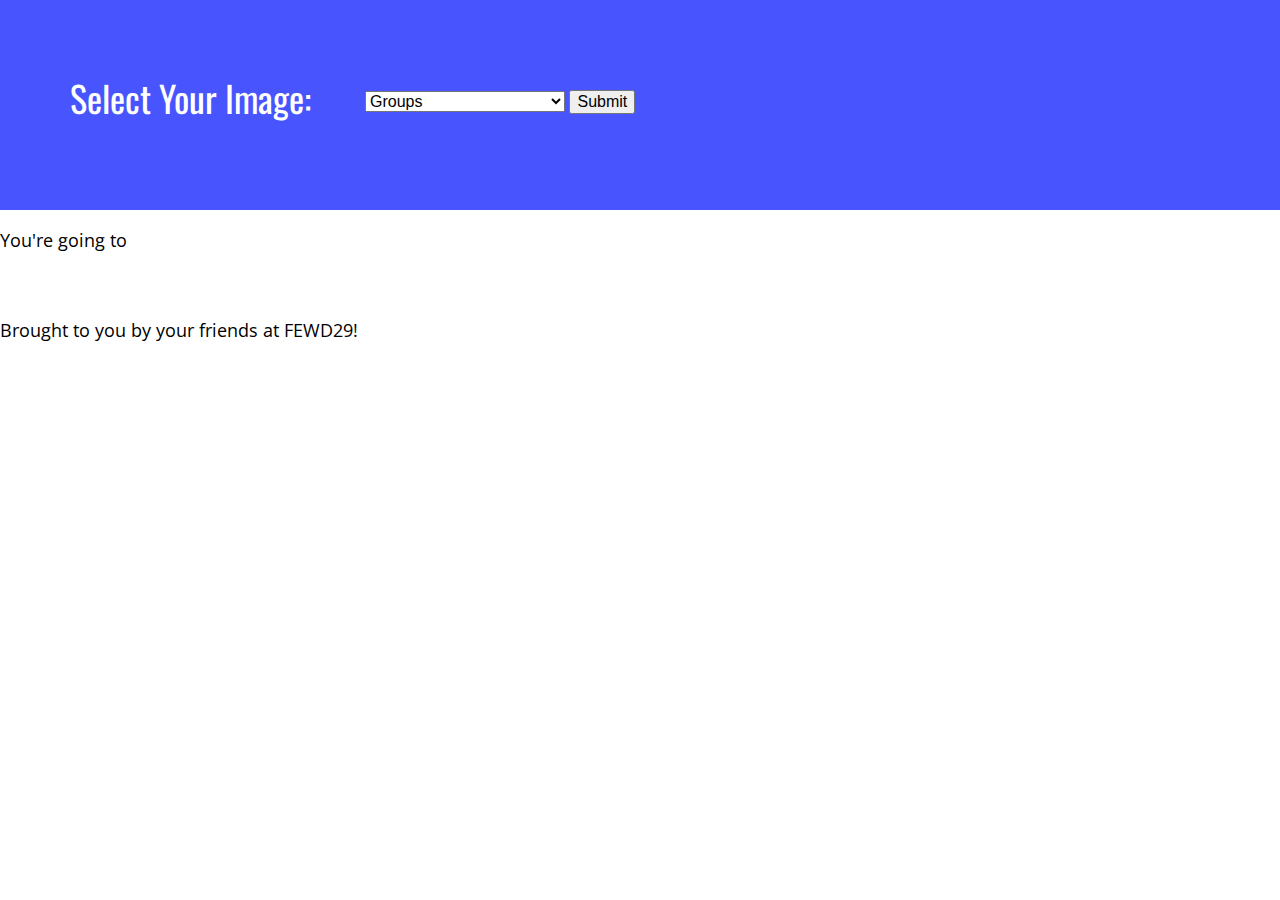
<file: assignments_solution/01-codealong/index.html>
<!doctype html>
<html>
<head>
  <title>Image Selector / Switcher</title>
  <link rel="stylesheet" href="css/normalize.css">
  <link href="https://fonts.googleapis.com/css?family=Open+Sans|Oswald" rel="stylesheet">
  <link rel="stylesheet" href="css/main.css">
</head>
<body>
  <header class="national-park-intro">
    <p class="heading">Select Your Image:</p>
    <div class="select-container">
      <form id="national-park-select-list">
        <select id="np-value">
          <option value="">Groups</option>
          <optgroup label="Locations">
            <option value="Acadia">Acadia</option>
            <option value="Banff">Banff</option>
            <option value="Zion">Zion</option>
          </optgroup>
          <optgroup label="Fruits">
            <option value="Banana">Banana</option>
            <option value="Apple">Apple</option>
            <option value="Pear">Pear</option>
          </optgroup>
        </select>
        <button type="submit">Submit</button>
      </form>
    </div>
  </header>

  <section id="national-park-injection">
    <p class="main-text">You're going to <span id="national-park-location"></span></p>
    <div id="np-picture"></div>
  </section>

  <footer class="national-park-credit">
    <p class="main-text">Brought to you by your friends at FEWD29!</p>
  </footer>

  <script src="https://ajax.googleapis.com/ajax/libs/jquery/3.1.0/jquery.min.js"></script>
  <script src="js/main.js"></script>
</body>
</html>
</file>
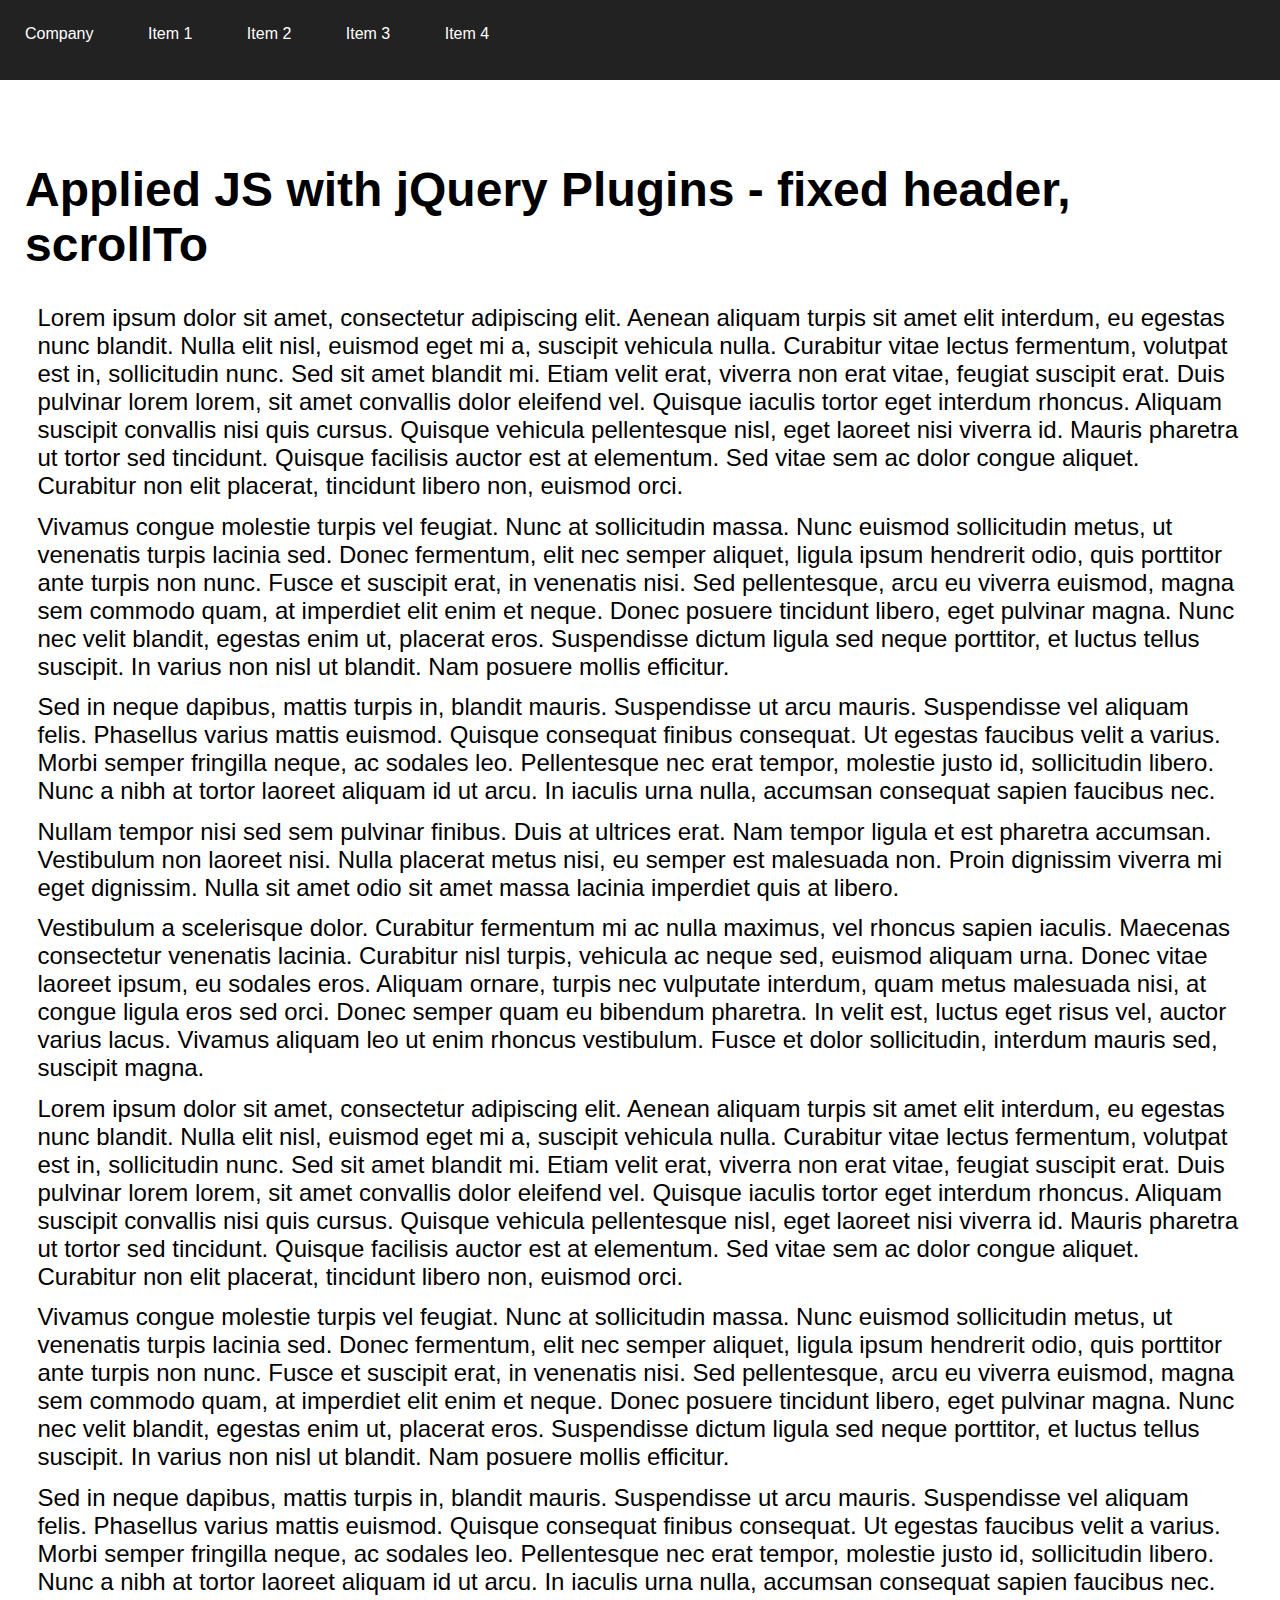
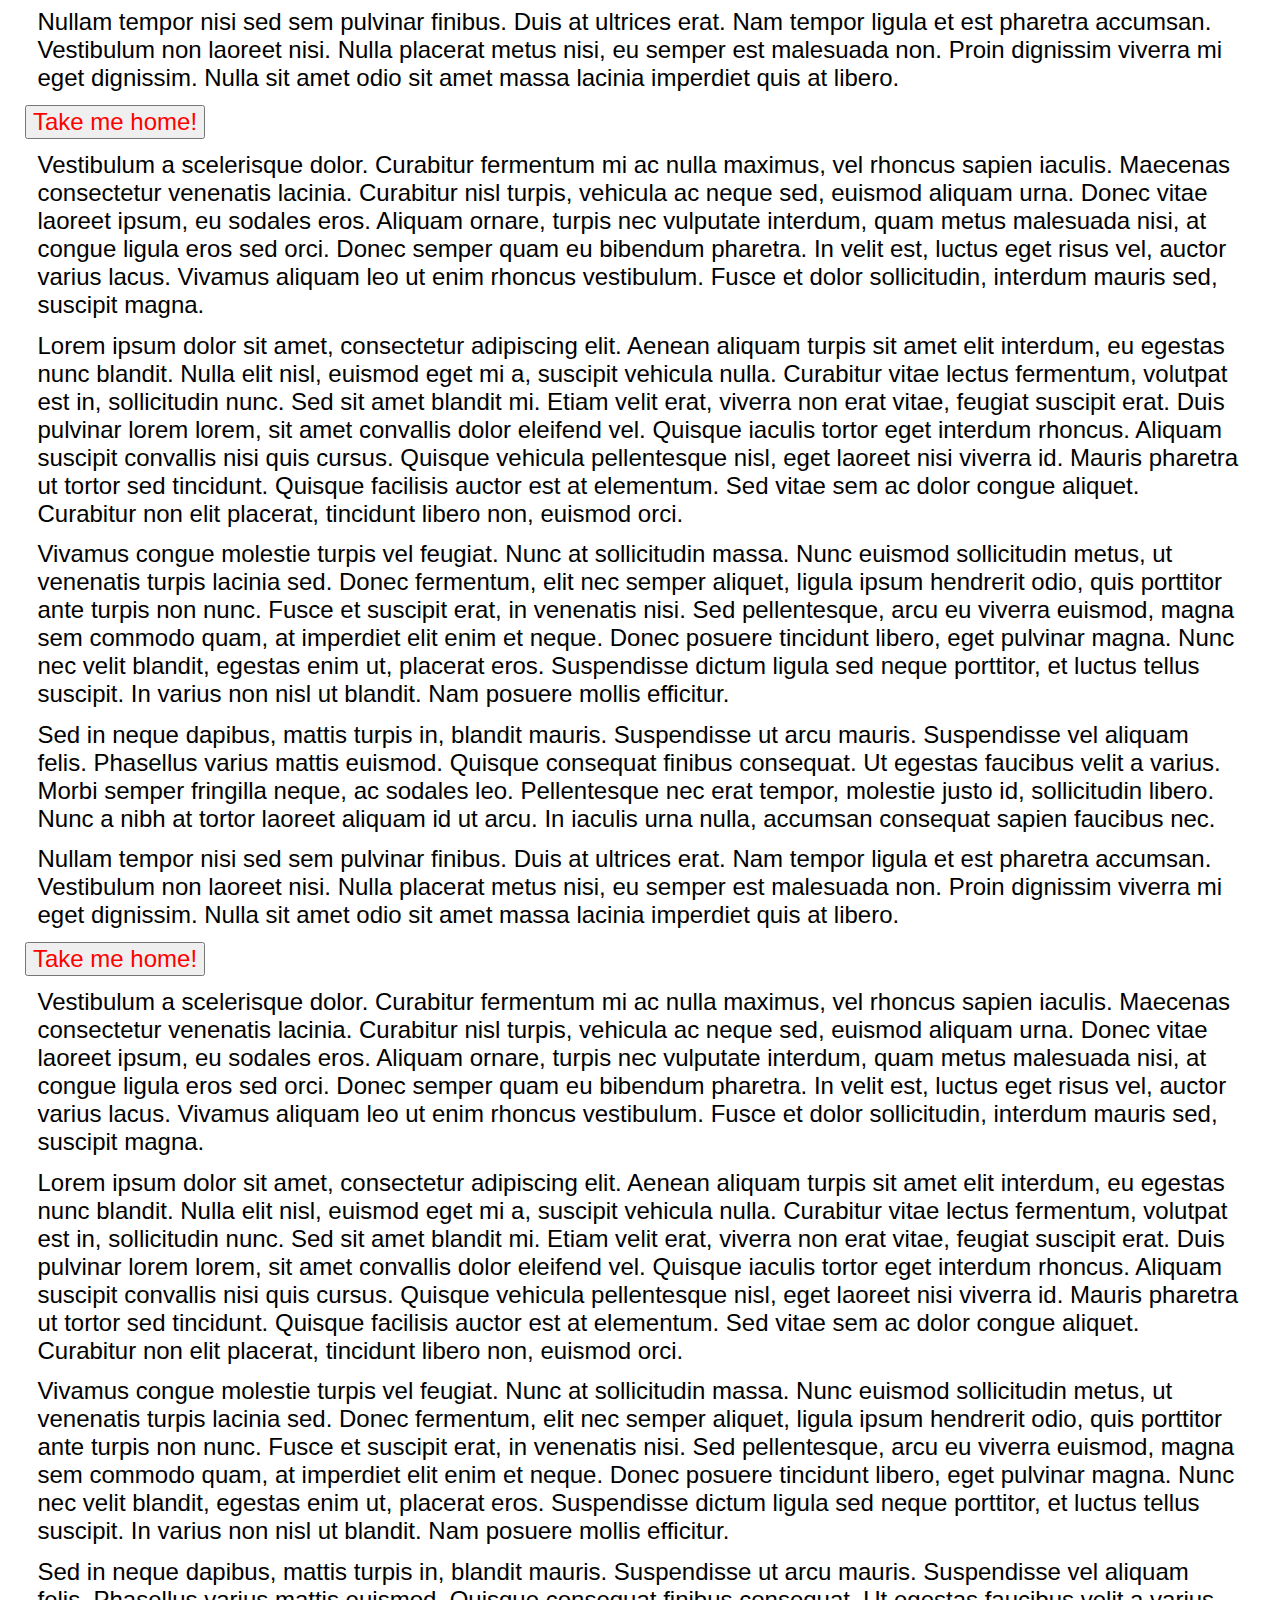
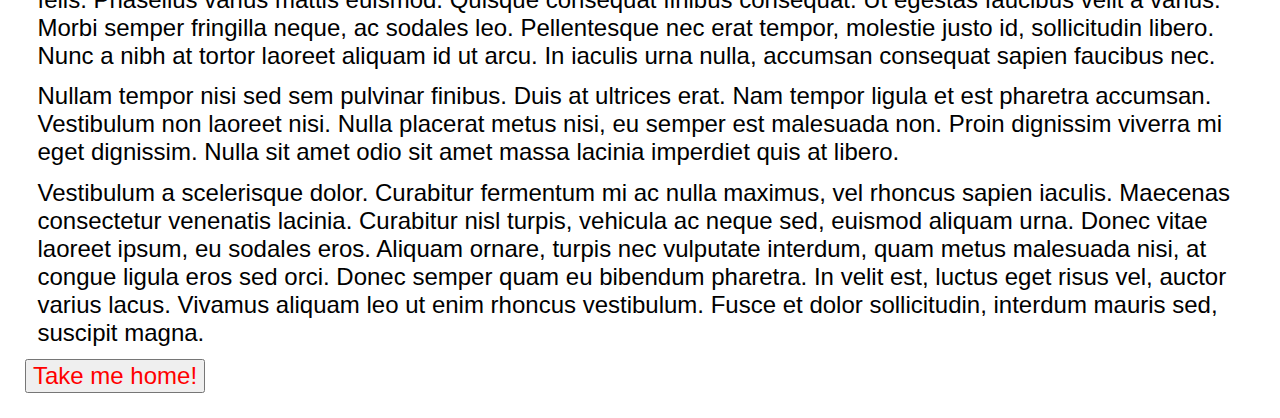
<file: assignments_solution/04-scroll-to/index.html>
<!doctype html>
<html>

<head>
  <title>jQuery plugins - sticky header</title>
  <link rel="stylesheet" href="css/normalize.css">
  <link rel="stylesheet" href="css/main.css">
</head>

<body>
  <header class="nav-container" id="top-of-the-world">
    <div class="item">Company</div>
    <div class="item">Item 1</div>
    <div class="item">Item 2</div>
    <div class="item">Item 3</div>
    <div class="item">Item 4</div>
  </header>
  <div id="top"></div>

  <section class="big-text">
    <h1>Applied JS with jQuery Plugins - fixed header, scrollTo</h1>
    <p>Lorem ipsum dolor sit amet, consectetur adipiscing elit. Aenean aliquam turpis sit amet elit interdum, eu egestas
      nunc blandit. Nulla elit nisl, euismod eget mi a, suscipit vehicula nulla. Curabitur vitae lectus fermentum,
      volutpat est in, sollicitudin nunc. Sed sit amet blandit mi. Etiam velit erat, viverra non erat vitae, feugiat
      suscipit erat. Duis pulvinar lorem lorem, sit amet convallis dolor eleifend vel. Quisque iaculis tortor eget
      interdum rhoncus. Aliquam suscipit convallis nisi quis cursus. Quisque vehicula pellentesque nisl, eget laoreet
      nisi viverra id. Mauris pharetra ut tortor sed tincidunt. Quisque facilisis auctor est at elementum. Sed vitae sem
      ac dolor congue aliquet. Curabitur non elit placerat, tincidunt libero non, euismod orci.</p>
    <p>Vivamus congue molestie turpis vel feugiat. Nunc at sollicitudin massa. Nunc euismod sollicitudin metus, ut
      venenatis turpis lacinia sed. Donec fermentum, elit nec semper aliquet, ligula ipsum hendrerit odio, quis
      porttitor ante turpis non nunc. Fusce et suscipit erat, in venenatis nisi. Sed pellentesque, arcu eu viverra
      euismod, magna sem commodo quam, at imperdiet elit enim et neque. Donec posuere tincidunt libero, eget pulvinar
      magna. Nunc nec velit blandit, egestas enim ut, placerat eros. Suspendisse dictum ligula sed neque porttitor, et
      luctus tellus suscipit. In varius non nisl ut blandit. Nam posuere mollis efficitur.</p>
    <p>Sed in neque dapibus, mattis turpis in, blandit mauris. Suspendisse ut arcu mauris. Suspendisse vel aliquam
      felis. Phasellus varius mattis euismod. Quisque consequat finibus consequat. Ut egestas faucibus velit a varius.
      Morbi semper fringilla neque, ac sodales leo. Pellentesque nec erat tempor, molestie justo id, sollicitudin
      libero. Nunc a nibh at tortor laoreet aliquam id ut arcu. In iaculis urna nulla, accumsan consequat sapien
      faucibus nec.</p>
    <p>Nullam tempor nisi sed sem pulvinar finibus. Duis at ultrices erat. Nam tempor ligula et est pharetra accumsan.
      Vestibulum non laoreet nisi. Nulla placerat metus nisi, eu semper est malesuada non. Proin dignissim viverra mi
      eget dignissim. Nulla sit amet odio sit amet massa lacinia imperdiet quis at libero.</p>
    <p>Vestibulum a scelerisque dolor. Curabitur fermentum mi ac nulla maximus, vel rhoncus sapien iaculis. Maecenas
      consectetur venenatis lacinia. Curabitur nisl turpis, vehicula ac neque sed, euismod aliquam urna. Donec vitae
      laoreet ipsum, eu sodales eros. Aliquam ornare, turpis nec vulputate interdum, quam metus malesuada nisi, at
      congue ligula eros sed orci. Donec semper quam eu bibendum pharetra. In velit est, luctus eget risus vel, auctor
      varius lacus. Vivamus aliquam leo ut enim rhoncus vestibulum. Fusce et dolor sollicitudin, interdum mauris sed,
      suscipit magna.</p>
    <p>Lorem ipsum dolor sit amet, consectetur adipiscing elit. Aenean aliquam turpis sit amet elit interdum, eu egestas
      nunc blandit. Nulla elit nisl, euismod eget mi a, suscipit vehicula nulla. Curabitur vitae lectus fermentum,
      volutpat est in, sollicitudin nunc. Sed sit amet blandit mi. Etiam velit erat, viverra non erat vitae, feugiat
      suscipit erat. Duis pulvinar lorem lorem, sit amet convallis dolor eleifend vel. Quisque iaculis tortor eget
      interdum rhoncus. Aliquam suscipit convallis nisi quis cursus. Quisque vehicula pellentesque nisl, eget laoreet
      nisi viverra id. Mauris pharetra ut tortor sed tincidunt. Quisque facilisis auctor est at elementum. Sed vitae sem
      ac dolor congue aliquet. Curabitur non elit placerat, tincidunt libero non, euismod orci.</p>
    <p>Vivamus congue molestie turpis vel feugiat. Nunc at sollicitudin massa. Nunc euismod sollicitudin metus, ut
      venenatis turpis lacinia sed. Donec fermentum, elit nec semper aliquet, ligula ipsum hendrerit odio, quis
      porttitor ante turpis non nunc. Fusce et suscipit erat, in venenatis nisi. Sed pellentesque, arcu eu viverra
      euismod, magna sem commodo quam, at imperdiet elit enim et neque. Donec posuere tincidunt libero, eget pulvinar
      magna. Nunc nec velit blandit, egestas enim ut, placerat eros. Suspendisse dictum ligula sed neque porttitor, et
      luctus tellus suscipit. In varius non nisl ut blandit. Nam posuere mollis efficitur.</p>
    <p>Sed in neque dapibus, mattis turpis in, blandit mauris. Suspendisse ut arcu mauris. Suspendisse vel aliquam
      felis. Phasellus varius mattis euismod. Quisque consequat finibus consequat. Ut egestas faucibus velit a varius.
      Morbi semper fringilla neque, ac sodales leo. Pellentesque nec erat tempor, molestie justo id, sollicitudin
      libero. Nunc a nibh at tortor laoreet aliquam id ut arcu. In iaculis urna nulla, accumsan consequat sapien
      faucibus nec.</p>
    <p>Nullam tempor nisi sed sem pulvinar finibus. Duis at ultrices erat. Nam tempor ligula et est pharetra accumsan.
      Vestibulum non laoreet nisi. Nulla placerat metus nisi, eu semper est malesuada non. Proin dignissim viverra mi
      eget dignissim. Nulla sit amet odio sit amet massa lacinia imperdiet quis at libero.</p>
    <button class="button-style" id="take-me-home">Take me home!</button>
    <p>Vestibulum a scelerisque dolor. Curabitur fermentum mi ac nulla maximus, vel rhoncus sapien iaculis. Maecenas
      consectetur venenatis lacinia. Curabitur nisl turpis, vehicula ac neque sed, euismod aliquam urna. Donec vitae
      laoreet ipsum, eu sodales eros. Aliquam ornare, turpis nec vulputate interdum, quam metus malesuada nisi, at
      congue ligula eros sed orci. Donec semper quam eu bibendum pharetra. In velit est, luctus eget risus vel, auctor
      varius lacus. Vivamus aliquam leo ut enim rhoncus vestibulum. Fusce et dolor sollicitudin, interdum mauris sed,
      suscipit magna.</p>
    <p>Lorem ipsum dolor sit amet, consectetur adipiscing elit. Aenean aliquam turpis sit amet elit interdum, eu egestas
      nunc blandit. Nulla elit nisl, euismod eget mi a, suscipit vehicula nulla. Curabitur vitae lectus fermentum,
      volutpat est in, sollicitudin nunc. Sed sit amet blandit mi. Etiam velit erat, viverra non erat vitae, feugiat
      suscipit erat. Duis pulvinar lorem lorem, sit amet convallis dolor eleifend vel. Quisque iaculis tortor eget
      interdum rhoncus. Aliquam suscipit convallis nisi quis cursus. Quisque vehicula pellentesque nisl, eget laoreet
      nisi viverra id. Mauris pharetra ut tortor sed tincidunt. Quisque facilisis auctor est at elementum. Sed vitae sem
      ac dolor congue aliquet. Curabitur non elit placerat, tincidunt libero non, euismod orci.</p>
    <p>Vivamus congue molestie turpis vel feugiat. Nunc at sollicitudin massa. Nunc euismod sollicitudin metus, ut
      venenatis turpis lacinia sed. Donec fermentum, elit nec semper aliquet, ligula ipsum hendrerit odio, quis
      porttitor ante turpis non nunc. Fusce et suscipit erat, in venenatis nisi. Sed pellentesque, arcu eu viverra
      euismod, magna sem commodo quam, at imperdiet elit enim et neque. Donec posuere tincidunt libero, eget pulvinar
      magna. Nunc nec velit blandit, egestas enim ut, placerat eros. Suspendisse dictum ligula sed neque porttitor, et
      luctus tellus suscipit. In varius non nisl ut blandit. Nam posuere mollis efficitur.</p>
    <p>Sed in neque dapibus, mattis turpis in, blandit mauris. Suspendisse ut arcu mauris. Suspendisse vel aliquam
      felis. Phasellus varius mattis euismod. Quisque consequat finibus consequat. Ut egestas faucibus velit a varius.
      Morbi semper fringilla neque, ac sodales leo. Pellentesque nec erat tempor, molestie justo id, sollicitudin
      libero. Nunc a nibh at tortor laoreet aliquam id ut arcu. In iaculis urna nulla, accumsan consequat sapien
      faucibus nec.</p>
    <p>Nullam tempor nisi sed sem pulvinar finibus. Duis at ultrices erat. Nam tempor ligula et est pharetra accumsan.
      Vestibulum non laoreet nisi. Nulla placerat metus nisi, eu semper est malesuada non. Proin dignissim viverra mi
      eget dignissim. Nulla sit amet odio sit amet massa lacinia imperdiet quis at libero.</p>
    <button class="button-style" id="take-me-home-3">Take me home!</button>
    <p>Vestibulum a scelerisque dolor. Curabitur fermentum mi ac nulla maximus, vel rhoncus sapien iaculis. Maecenas
      consectetur venenatis lacinia. Curabitur nisl turpis, vehicula ac neque sed, euismod aliquam urna. Donec vitae
      laoreet ipsum, eu sodales eros. Aliquam ornare, turpis nec vulputate interdum, quam metus malesuada nisi, at
      congue ligula eros sed orci. Donec semper quam eu bibendum pharetra. In velit est, luctus eget risus vel, auctor
      varius lacus. Vivamus aliquam leo ut enim rhoncus vestibulum. Fusce et dolor sollicitudin, interdum mauris sed,
      suscipit magna.</p>
    <p>Lorem ipsum dolor sit amet, consectetur adipiscing elit. Aenean aliquam turpis sit amet elit interdum, eu egestas
      nunc blandit. Nulla elit nisl, euismod eget mi a, suscipit vehicula nulla. Curabitur vitae lectus fermentum,
      volutpat est in, sollicitudin nunc. Sed sit amet blandit mi. Etiam velit erat, viverra non erat vitae, feugiat
      suscipit erat. Duis pulvinar lorem lorem, sit amet convallis dolor eleifend vel. Quisque iaculis tortor eget
      interdum rhoncus. Aliquam suscipit convallis nisi quis cursus. Quisque vehicula pellentesque nisl, eget laoreet
      nisi viverra id. Mauris pharetra ut tortor sed tincidunt. Quisque facilisis auctor est at elementum. Sed vitae sem
      ac dolor congue aliquet. Curabitur non elit placerat, tincidunt libero non, euismod orci.</p>
    <p>Vivamus congue molestie turpis vel feugiat. Nunc at sollicitudin massa. Nunc euismod sollicitudin metus, ut
      venenatis turpis lacinia sed. Donec fermentum, elit nec semper aliquet, ligula ipsum hendrerit odio, quis
      porttitor ante turpis non nunc. Fusce et suscipit erat, in venenatis nisi. Sed pellentesque, arcu eu viverra
      euismod, magna sem commodo quam, at imperdiet elit enim et neque. Donec posuere tincidunt libero, eget pulvinar
      magna. Nunc nec velit blandit, egestas enim ut, placerat eros. Suspendisse dictum ligula sed neque porttitor, et
      luctus tellus suscipit. In varius non nisl ut blandit. Nam posuere mollis efficitur.</p>
    <p>Sed in neque dapibus, mattis turpis in, blandit mauris. Suspendisse ut arcu mauris. Suspendisse vel aliquam
      felis. Phasellus varius mattis euismod. Quisque consequat finibus consequat. Ut egestas faucibus velit a varius.
      Morbi semper fringilla neque, ac sodales leo. Pellentesque nec erat tempor, molestie justo id, sollicitudin
      libero. Nunc a nibh at tortor laoreet aliquam id ut arcu. In iaculis urna nulla, accumsan consequat sapien
      faucibus nec.</p>
    <p>Nullam tempor nisi sed sem pulvinar finibus. Duis at ultrices erat. Nam tempor ligula et est pharetra accumsan.
      Vestibulum non laoreet nisi. Nulla placerat metus nisi, eu semper est malesuada non. Proin dignissim viverra mi
      eget dignissim. Nulla sit amet odio sit amet massa lacinia imperdiet quis at libero.</p>
    <p>Vestibulum a scelerisque dolor. Curabitur fermentum mi ac nulla maximus, vel rhoncus sapien iaculis. Maecenas
      consectetur venenatis lacinia. Curabitur nisl turpis, vehicula ac neque sed, euismod aliquam urna. Donec vitae
      laoreet ipsum, eu sodales eros. Aliquam ornare, turpis nec vulputate interdum, quam metus malesuada nisi, at
      congue ligula eros sed orci. Donec semper quam eu bibendum pharetra. In velit est, luctus eget risus vel, auctor
      varius lacus. Vivamus aliquam leo ut enim rhoncus vestibulum. Fusce et dolor sollicitudin, interdum mauris sed,
      suscipit magna.</p>
    <button class="button-style" id="take-me-home-2">Take me home!</button>
  </section>

  <script src="https://ajax.googleapis.com/ajax/libs/jquery/3.1.0/jquery.min.js"></script>
  <script src="js/jquery.scrollTo.min.js"></script>
  <!-- <script src="https://cdnjs.cloudflare.com/ajax/libs/jquery-scrollTo/2.1.2/jquery.scrollTo.min.js"></script> -->
  <script src="js/main.js"></script>
</body>

</html>
</file>
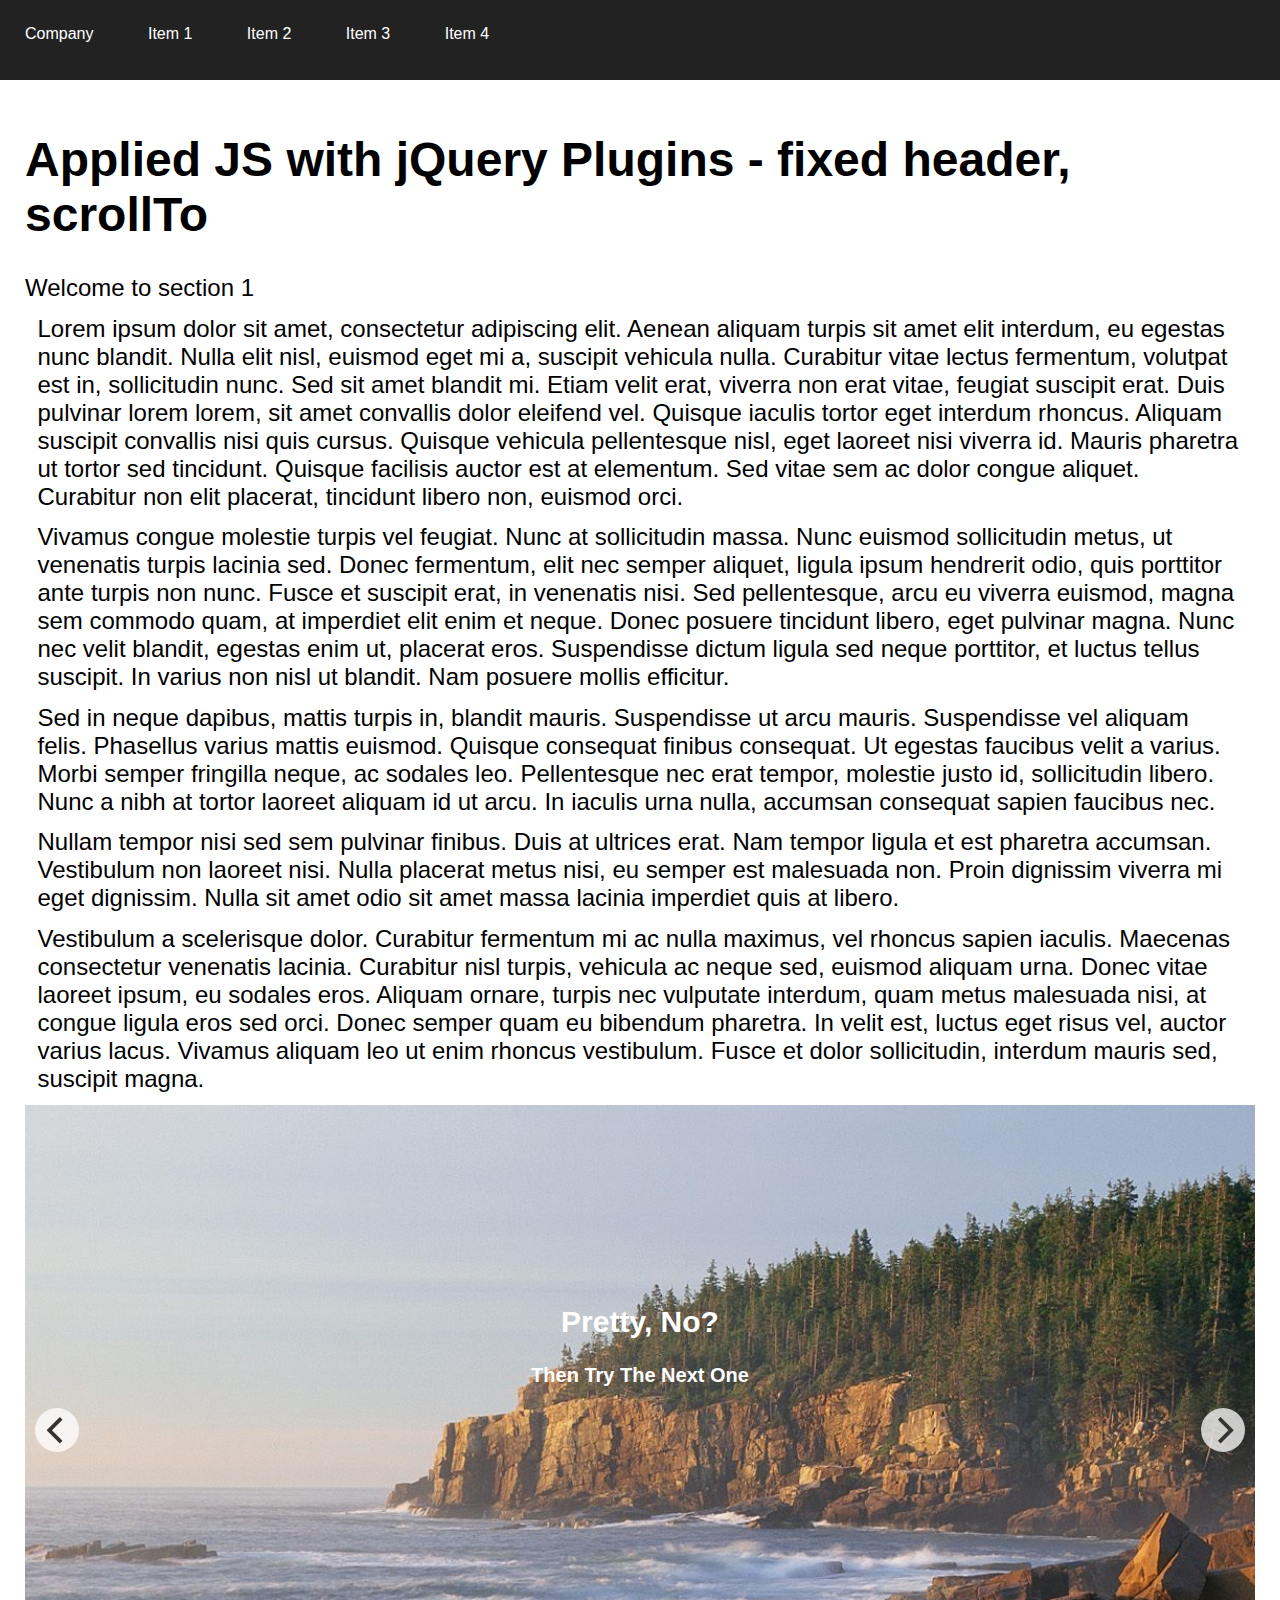
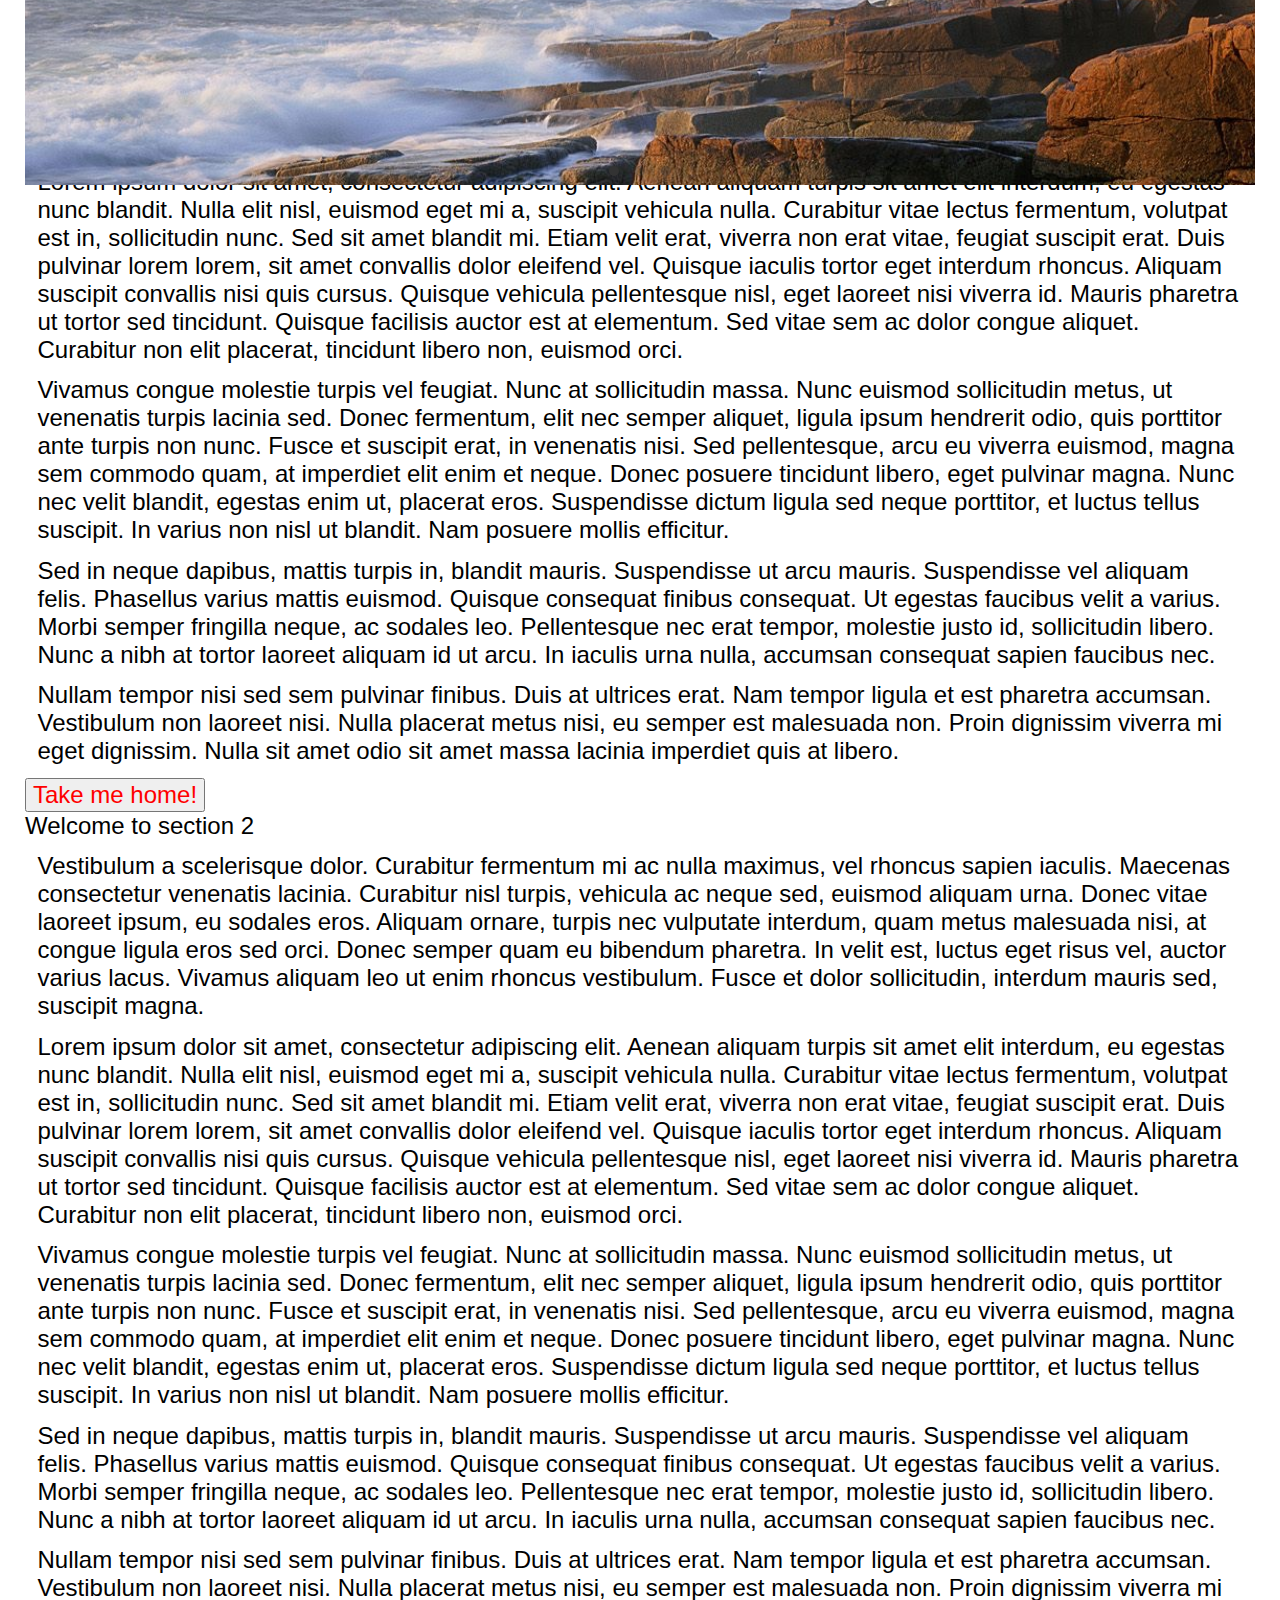
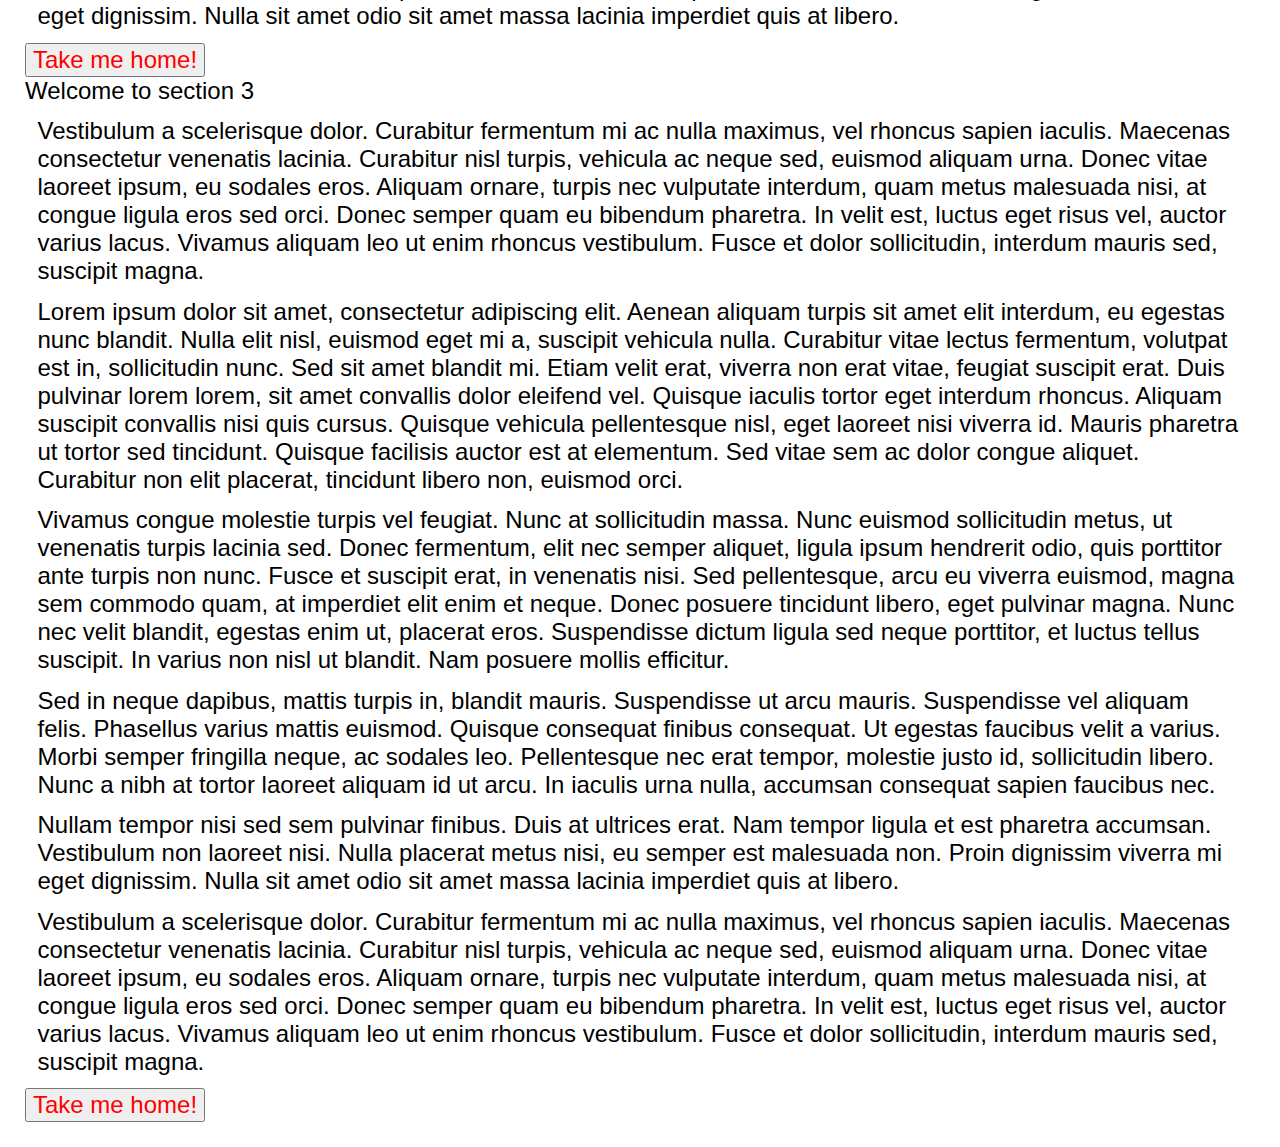
<file: assignments_solution/06-everything-together/index.html>
<!doctype html>
<html>
<head>
  <title>jQuery plugins - sticky header</title>
  <link rel="stylesheet" href="css/normalize.css">
  <link rel="stylesheet" href="css/flickity.css">
  <link rel="stylesheet" href="css/main.css">
</head>
<body>
  <header class="nav-container" id="top-of-the-world">
    <div class="item">Company</div>
    <div class="item">Item 1</div>
    <div class="item">Item 2</div>
    <div class="item">Item 3</div>
    <div class="item">Item 4</div>
  </header>

  <section class="big-text">
    <h1 id="start-of-page">Applied JS with jQuery Plugins - fixed header, scrollTo</h1>
    <section id="section-1">Welcome to section 1</section>
    <p>Lorem ipsum dolor sit amet, consectetur adipiscing elit. Aenean aliquam turpis sit amet elit interdum, eu egestas nunc blandit. Nulla elit nisl, euismod eget mi a, suscipit vehicula nulla. Curabitur vitae lectus fermentum, volutpat est in, sollicitudin nunc. Sed sit amet blandit mi. Etiam velit erat, viverra non erat vitae, feugiat suscipit erat. Duis pulvinar lorem lorem, sit amet convallis dolor eleifend vel. Quisque iaculis tortor eget interdum rhoncus. Aliquam suscipit convallis nisi quis cursus. Quisque vehicula pellentesque nisl, eget laoreet nisi viverra id. Mauris pharetra ut tortor sed tincidunt. Quisque facilisis auctor est at elementum. Sed vitae sem ac dolor congue aliquet. Curabitur non elit placerat, tincidunt libero non, euismod orci.</p>
    <p>Vivamus congue molestie turpis vel feugiat. Nunc at sollicitudin massa. Nunc euismod sollicitudin metus, ut venenatis turpis lacinia sed. Donec fermentum, elit nec semper aliquet, ligula ipsum hendrerit odio, quis porttitor ante turpis non nunc. Fusce et suscipit erat, in venenatis nisi. Sed pellentesque, arcu eu viverra euismod, magna sem commodo quam, at imperdiet elit enim et neque. Donec posuere tincidunt libero, eget pulvinar magna. Nunc nec velit blandit, egestas enim ut, placerat eros. Suspendisse dictum ligula sed neque porttitor, et luctus tellus suscipit. In varius non nisl ut blandit. Nam posuere mollis efficitur.</p>
    <p>Sed in neque dapibus, mattis turpis in, blandit mauris. Suspendisse ut arcu mauris. Suspendisse vel aliquam felis. Phasellus varius mattis euismod. Quisque consequat finibus consequat. Ut egestas faucibus velit a varius. Morbi semper fringilla neque, ac sodales leo. Pellentesque nec erat tempor, molestie justo id, sollicitudin libero. Nunc a nibh at tortor laoreet aliquam id ut arcu. In iaculis urna nulla, accumsan consequat sapien faucibus nec.</p>
    <p>Nullam tempor nisi sed sem pulvinar finibus. Duis at ultrices erat. Nam tempor ligula et est pharetra accumsan. Vestibulum non laoreet nisi. Nulla placerat metus nisi, eu semper est malesuada non. Proin dignissim viverra mi eget dignissim. Nulla sit amet odio sit amet massa lacinia imperdiet quis at libero.</p>
    <p>Vestibulum a scelerisque dolor. Curabitur fermentum mi ac nulla maximus, vel rhoncus sapien iaculis. Maecenas consectetur venenatis lacinia. Curabitur nisl turpis, vehicula ac neque sed, euismod aliquam urna. Donec vitae laoreet ipsum, eu sodales eros. Aliquam ornare, turpis nec vulputate interdum, quam metus malesuada nisi, at congue ligula eros sed orci. Donec semper quam eu bibendum pharetra. In velit est, luctus eget risus vel, auctor varius lacus. Vivamus aliquam leo ut enim rhoncus vestibulum. Fusce et dolor sollicitudin, interdum mauris sed, suscipit magna.</p>
    <section class="carousel-container">
      <div class="carousel-item carousel-item-1">
        <h2 class="carousel-title" id="carousel-title-1">Pretty, no?</h2>
        <h3 class="carousel-byline">Then try the next one</h3>
      </div>
      <div class="carousel-item carousel-item-2">
        <h2 class="carousel-title" id="carousel-title-2">I'm a fan of the outdoors, I gotta say.</h2>
        <h3 class="carousel-byline">This is Banff in Canada</h3>
      </div>
      <div class="carousel-item carousel-item-3">
        <h2 class="carousel-title" id="carousel-title-3">Zion is in Utah</h2>
        <h3 class="carousel-byline">You should probably go sometime</h3>
      </div>
    </section>
    <p>Lorem ipsum dolor sit amet, consectetur adipiscing elit. Aenean aliquam turpis sit amet elit interdum, eu egestas nunc blandit. Nulla elit nisl, euismod eget mi a, suscipit vehicula nulla. Curabitur vitae lectus fermentum, volutpat est in, sollicitudin nunc. Sed sit amet blandit mi. Etiam velit erat, viverra non erat vitae, feugiat suscipit erat. Duis pulvinar lorem lorem, sit amet convallis dolor eleifend vel. Quisque iaculis tortor eget interdum rhoncus. Aliquam suscipit convallis nisi quis cursus. Quisque vehicula pellentesque nisl, eget laoreet nisi viverra id. Mauris pharetra ut tortor sed tincidunt. Quisque facilisis auctor est at elementum. Sed vitae sem ac dolor congue aliquet. Curabitur non elit placerat, tincidunt libero non, euismod orci.</p>
    <p>Vivamus congue molestie turpis vel feugiat. Nunc at sollicitudin massa. Nunc euismod sollicitudin metus, ut venenatis turpis lacinia sed. Donec fermentum, elit nec semper aliquet, ligula ipsum hendrerit odio, quis porttitor ante turpis non nunc. Fusce et suscipit erat, in venenatis nisi. Sed pellentesque, arcu eu viverra euismod, magna sem commodo quam, at imperdiet elit enim et neque. Donec posuere tincidunt libero, eget pulvinar magna. Nunc nec velit blandit, egestas enim ut, placerat eros. Suspendisse dictum ligula sed neque porttitor, et luctus tellus suscipit. In varius non nisl ut blandit. Nam posuere mollis efficitur.</p>
    <p>Sed in neque dapibus, mattis turpis in, blandit mauris. Suspendisse ut arcu mauris. Suspendisse vel aliquam felis. Phasellus varius mattis euismod. Quisque consequat finibus consequat. Ut egestas faucibus velit a varius. Morbi semper fringilla neque, ac sodales leo. Pellentesque nec erat tempor, molestie justo id, sollicitudin libero. Nunc a nibh at tortor laoreet aliquam id ut arcu. In iaculis urna nulla, accumsan consequat sapien faucibus nec.</p>
    <p>Nullam tempor nisi sed sem pulvinar finibus. Duis at ultrices erat. Nam tempor ligula et est pharetra accumsan. Vestibulum non laoreet nisi. Nulla placerat metus nisi, eu semper est malesuada non. Proin dignissim viverra mi eget dignissim. Nulla sit amet odio sit amet massa lacinia imperdiet quis at libero.</p>
    <button class="button-style" id="take-me-home">Take me home!</button>
    <section id="section-2">Welcome to section 2</section>
    <p>Vestibulum a scelerisque dolor. Curabitur fermentum mi ac nulla maximus, vel rhoncus sapien iaculis. Maecenas consectetur venenatis lacinia. Curabitur nisl turpis, vehicula ac neque sed, euismod aliquam urna. Donec vitae laoreet ipsum, eu sodales eros. Aliquam ornare, turpis nec vulputate interdum, quam metus malesuada nisi, at congue ligula eros sed orci. Donec semper quam eu bibendum pharetra. In velit est, luctus eget risus vel, auctor varius lacus. Vivamus aliquam leo ut enim rhoncus vestibulum. Fusce et dolor sollicitudin, interdum mauris sed, suscipit magna.</p>
    <p>Lorem ipsum dolor sit amet, consectetur adipiscing elit. Aenean aliquam turpis sit amet elit interdum, eu egestas nunc blandit. Nulla elit nisl, euismod eget mi a, suscipit vehicula nulla. Curabitur vitae lectus fermentum, volutpat est in, sollicitudin nunc. Sed sit amet blandit mi. Etiam velit erat, viverra non erat vitae, feugiat suscipit erat. Duis pulvinar lorem lorem, sit amet convallis dolor eleifend vel. Quisque iaculis tortor eget interdum rhoncus. Aliquam suscipit convallis nisi quis cursus. Quisque vehicula pellentesque nisl, eget laoreet nisi viverra id. Mauris pharetra ut tortor sed tincidunt. Quisque facilisis auctor est at elementum. Sed vitae sem ac dolor congue aliquet. Curabitur non elit placerat, tincidunt libero non, euismod orci.</p>
    <p>Vivamus congue molestie turpis vel feugiat. Nunc at sollicitudin massa. Nunc euismod sollicitudin metus, ut venenatis turpis lacinia sed. Donec fermentum, elit nec semper aliquet, ligula ipsum hendrerit odio, quis porttitor ante turpis non nunc. Fusce et suscipit erat, in venenatis nisi. Sed pellentesque, arcu eu viverra euismod, magna sem commodo quam, at imperdiet elit enim et neque. Donec posuere tincidunt libero, eget pulvinar magna. Nunc nec velit blandit, egestas enim ut, placerat eros. Suspendisse dictum ligula sed neque porttitor, et luctus tellus suscipit. In varius non nisl ut blandit. Nam posuere mollis efficitur.</p>
    <p>Sed in neque dapibus, mattis turpis in, blandit mauris. Suspendisse ut arcu mauris. Suspendisse vel aliquam felis. Phasellus varius mattis euismod. Quisque consequat finibus consequat. Ut egestas faucibus velit a varius. Morbi semper fringilla neque, ac sodales leo. Pellentesque nec erat tempor, molestie justo id, sollicitudin libero. Nunc a nibh at tortor laoreet aliquam id ut arcu. In iaculis urna nulla, accumsan consequat sapien faucibus nec.</p>
    <p>Nullam tempor nisi sed sem pulvinar finibus. Duis at ultrices erat. Nam tempor ligula et est pharetra accumsan. Vestibulum non laoreet nisi. Nulla placerat metus nisi, eu semper est malesuada non. Proin dignissim viverra mi eget dignissim. Nulla sit amet odio sit amet massa lacinia imperdiet quis at libero.</p>
    <button class="button-style" id="take-me-home-3">Take me home!</button>
    <section id="section-3">Welcome to section 3</section>
    <p>Vestibulum a scelerisque dolor. Curabitur fermentum mi ac nulla maximus, vel rhoncus sapien iaculis. Maecenas consectetur venenatis lacinia. Curabitur nisl turpis, vehicula ac neque sed, euismod aliquam urna. Donec vitae laoreet ipsum, eu sodales eros. Aliquam ornare, turpis nec vulputate interdum, quam metus malesuada nisi, at congue ligula eros sed orci. Donec semper quam eu bibendum pharetra. In velit est, luctus eget risus vel, auctor varius lacus. Vivamus aliquam leo ut enim rhoncus vestibulum. Fusce et dolor sollicitudin, interdum mauris sed, suscipit magna.</p>
    <p>Lorem ipsum dolor sit amet, consectetur adipiscing elit. Aenean aliquam turpis sit amet elit interdum, eu egestas nunc blandit. Nulla elit nisl, euismod eget mi a, suscipit vehicula nulla. Curabitur vitae lectus fermentum, volutpat est in, sollicitudin nunc. Sed sit amet blandit mi. Etiam velit erat, viverra non erat vitae, feugiat suscipit erat. Duis pulvinar lorem lorem, sit amet convallis dolor eleifend vel. Quisque iaculis tortor eget interdum rhoncus. Aliquam suscipit convallis nisi quis cursus. Quisque vehicula pellentesque nisl, eget laoreet nisi viverra id. Mauris pharetra ut tortor sed tincidunt. Quisque facilisis auctor est at elementum. Sed vitae sem ac dolor congue aliquet. Curabitur non elit placerat, tincidunt libero non, euismod orci.</p>
    <p>Vivamus congue molestie turpis vel feugiat. Nunc at sollicitudin massa. Nunc euismod sollicitudin metus, ut venenatis turpis lacinia sed. Donec fermentum, elit nec semper aliquet, ligula ipsum hendrerit odio, quis porttitor ante turpis non nunc. Fusce et suscipit erat, in venenatis nisi. Sed pellentesque, arcu eu viverra euismod, magna sem commodo quam, at imperdiet elit enim et neque. Donec posuere tincidunt libero, eget pulvinar magna. Nunc nec velit blandit, egestas enim ut, placerat eros. Suspendisse dictum ligula sed neque porttitor, et luctus tellus suscipit. In varius non nisl ut blandit. Nam posuere mollis efficitur.</p>
    <p>Sed in neque dapibus, mattis turpis in, blandit mauris. Suspendisse ut arcu mauris. Suspendisse vel aliquam felis. Phasellus varius mattis euismod. Quisque consequat finibus consequat. Ut egestas faucibus velit a varius. Morbi semper fringilla neque, ac sodales leo. Pellentesque nec erat tempor, molestie justo id, sollicitudin libero. Nunc a nibh at tortor laoreet aliquam id ut arcu. In iaculis urna nulla, accumsan consequat sapien faucibus nec.</p>
    <p>Nullam tempor nisi sed sem pulvinar finibus. Duis at ultrices erat. Nam tempor ligula et est pharetra accumsan. Vestibulum non laoreet nisi. Nulla placerat metus nisi, eu semper est malesuada non. Proin dignissim viverra mi eget dignissim. Nulla sit amet odio sit amet massa lacinia imperdiet quis at libero.</p>
    <p>Vestibulum a scelerisque dolor. Curabitur fermentum mi ac nulla maximus, vel rhoncus sapien iaculis. Maecenas consectetur venenatis lacinia. Curabitur nisl turpis, vehicula ac neque sed, euismod aliquam urna. Donec vitae laoreet ipsum, eu sodales eros. Aliquam ornare, turpis nec vulputate interdum, quam metus malesuada nisi, at congue ligula eros sed orci. Donec semper quam eu bibendum pharetra. In velit est, luctus eget risus vel, auctor varius lacus. Vivamus aliquam leo ut enim rhoncus vestibulum. Fusce et dolor sollicitudin, interdum mauris sed, suscipit magna.</p>
    <button class="button-style" id="take-me-home-2">Take me home!</button>
  </section>

  <aside id="show-me-when-scrolling">
    Check me out! I just showed up!
  </aside>

  <script src="https://ajax.googleapis.com/ajax/libs/jquery/3.1.0/jquery.min.js"></script>
  <script src="js/jquery.waypoints.min.js"></script>
  <script src="js/jquery.scrollTo.min.js"></script>
  <script src="js/flickity.js"></script>
  <script src="js/main.js"></script>
</body>
</html>
</file>
<file: assignments/01-codealong/css/main.css>
body {
  margin: 0;
}

/* offset page header height by height of the top header*/
h1 {
  padding-top: 100px;
}

div {
  padding-bottom: 30px;
}

.national-park-intro {
  background-color: #4855FF;
  height: 140px;
  padding: 35px 70px;
}

.heading {
  color: rgba(255,255,255,1);
  float: left;
  font-family: 'Oswald', sans-serif;
  font-size: 36px;
  width: 270px;
}

.select-container {
  float: left;
  width: calc(100% - 270px);
}

select {
  margin-top: 56px;
  margin-left: 25px;
  width: 200px;
}

.main-text {
  font-family: 'Open Sans', sans-serif;
  font-size: 18px;
}
</file>
<file: assignments/04-scroll-to/css/main.css>
body {
  margin: 0;
}

/* offset page header height by height of the top header*/
h1 {
  padding-top: 100px;
}

div {
  padding-bottom: 30px;
}

.nav-container {
  background-color: #222;
  color: white;
  height: 80px;
  margin: 0;
  position: fixed;
  top: 0;
  width: 100%;
}

.item {
  display: inline-block;
  padding: 25px;
}

.big-text {
  font-size: 24px;
  margin: 0 25px 25px 25px;
}

p {
  margin: 12.5px;
}

.button-style {
  color: red;
}
</file>
<file: assignments/05-waypoints/css/main.css>
body {
  margin: 0;
}

/* offset page header height by height of the top header*/
h1 {
  padding-top: 100px;
}

div {
  padding-bottom: 30px;
}

.nav-container {
  background-color: #222;
  color: white;
  height: 80px;
  margin: 0;
  position: fixed;
  top: 0;
  width: 100%;
  z-index: 10;
}

.item {
  display: inline-block;
  padding: 25px;
}

.big-text {
  font-size: 24px;
  margin: 0 25px 25px 25px;
}

p {
  margin: 12.5px;
}

.button-style {
  color: red;
}

aside {
  background-color: blue;
  bottom: 0;
  color: white;
  display: none;
  height: 60px;
  padding: 20px;
  position: fixed;
  width: 100%;
}

/* Carousel styles */
.carousel-container, .carousel-item {
  height: 650px;
  width: 100%;
}

.carousel-item-1 {
  background: url(../img/acadia.jpg) center center;
  background-size: cover;
}
.carousel-item-2 {
  background: url(../img/banff.jpg) center center;
  background-size: cover;
}
.carousel-item-3 {
  background: url(../img/zion.jpg) center center;
  background-size: cover;
}

.carousel-title {
  color: white;
  font-size: 30px;
  margin-top: 200px;
  max-height: 105px;
  text-align: center;
  text-transform: capitalize;
}

.carousel-byline {
  color: white;
  font-size: 20px;
  margin-top: 16px;
  text-align: center;
  text-transform: capitalize;
}
</file>
<file: assignments/06-everything-together/css/main.css>
body {
  margin: 0;
}

/* offset page header height by height of the top header*/
h1 {
  padding-top: 100px;
}

div {
  padding-bottom: 30px;
}

.nav-container {
  background-color: #222;
  color: white;
  height: 80px;
  margin: 0;
  position: fixed;
  top: 0;
  width: 100%;
  z-index: 10;
}

.item {
  display: inline-block;
  padding: 25px;
}

.big-text {
  font-size: 24px;
  margin: 0 25px 25px 25px;
}

p {
  margin: 12.5px;
}

.button-style {
  color: red;
}

aside {
  background-color: blue;
  bottom: 0;
  color: white;
  display: none;
  height: 60px;
  padding: 20px;
  position: fixed;
  width: 100%;
}

/* Carousel styles */
.carousel-container, .carousel-item {
  height: 650px;
  width: 100%;
}

.carousel-item-1 {
  background: url(../img/acadia.jpg) center center;
  background-size: cover;
}
.carousel-item-2 {
  background: url(../img/banff.jpg) center center;
  background-size: cover;
}
.carousel-item-3 {
  background: url(../img/zion.jpg) center center;
  background-size: cover;
}

.carousel-title {
  color: white;
  font-size: 30px;
  margin-top: 200px;
  max-height: 105px;
  text-align: center;
  text-transform: capitalize;
}

.carousel-byline {
  color: white;
  font-size: 20px;
  margin-top: 16px;
  text-align: center;
  text-transform: capitalize;
}
</file>
<file: assignments_solution/01-codealong/css/main.css>
body {
  margin: 0;
}

/* offset page header height by height of the top header*/
h1 {
  padding-top: 100px;
}

div {
  padding-bottom: 30px;
}

.national-park-intro {
  background-color: #4855FF;
  height: 140px;
  padding: 35px 70px;
}

.heading {
  color: rgba(255,255,255,1);
  float: left;
  font-family: 'Oswald', sans-serif;
  font-size: 36px;
  width: 270px;
}

.select-container {
  float: left;
  width: calc(100% - 270px);
}

select {
  margin-top: 56px;
  margin-left: 25px;
  width: 200px;
}

.main-text {
  font-family: 'Open Sans', sans-serif;
  font-size: 18px;
}
</file>
<file: assignments_solution/04-scroll-to/css/main.css>
body {
  margin: 0;
}

/* offset page header height by height of the top header*/
h1 {
  padding-top: 100px;
}

div {
  padding-bottom: 30px;
}

.nav-container {
  background-color: #222;
  color: white;
  height: 80px;
  margin: 0;
  position: fixed;
  top: 0;
  width: 100%;
}

.item {
  display: inline-block;
  padding: 25px;
}

.big-text {
  font-size: 24px;
  margin: 0 25px 25px 25px;
}

p {
  margin: 12.5px;
}

.button-style {
  color: red;
}
</file>
<file: assignments_solution/06-everything-together/css/main.css>
body {
  margin: 0;
}

/* offset page header height by height of the top header*/
h1 {
  padding-top: 100px;
}

div {
  padding-bottom: 30px;
}

.nav-container {
  background-color: #222;
  color: white;
  height: 80px;
  margin: 0;
  position: fixed;
  top: 0;
  width: 100%;
  z-index: 10;
}

.item {
  display: inline-block;
  padding: 25px;
}

.big-text {
  font-size: 24px;
  margin: 0 25px 25px 25px;
}

p {
  margin: 12.5px;
}

.button-style {
  color: red;
}

aside {
  background-color: blue;
  bottom: 0;
  color: white;
  display: none;
  height: 60px;
  padding: 20px;
  position: fixed;
  width: 100%;
}

/* Carousel styles */
.carousel-container, .carousel-item {
  height: 650px;
  width: 100%;
}

.carousel-item-1 {
  background: url(../img/acadia.jpg) center center;
  background-size: cover;
}
.carousel-item-2 {
  background: url(../img/banff.jpg) center center;
  background-size: cover;
}
.carousel-item-3 {
  background: url(../img/zion.jpg) center center;
  background-size: cover;
}

.carousel-title {
  color: white;
  font-size: 30px;
  margin-top: 200px;
  max-height: 105px;
  text-align: center;
  text-transform: capitalize;
}

.carousel-byline {
  color: white;
  font-size: 20px;
  margin-top: 16px;
  text-align: center;
  text-transform: capitalize;
}
</file>
